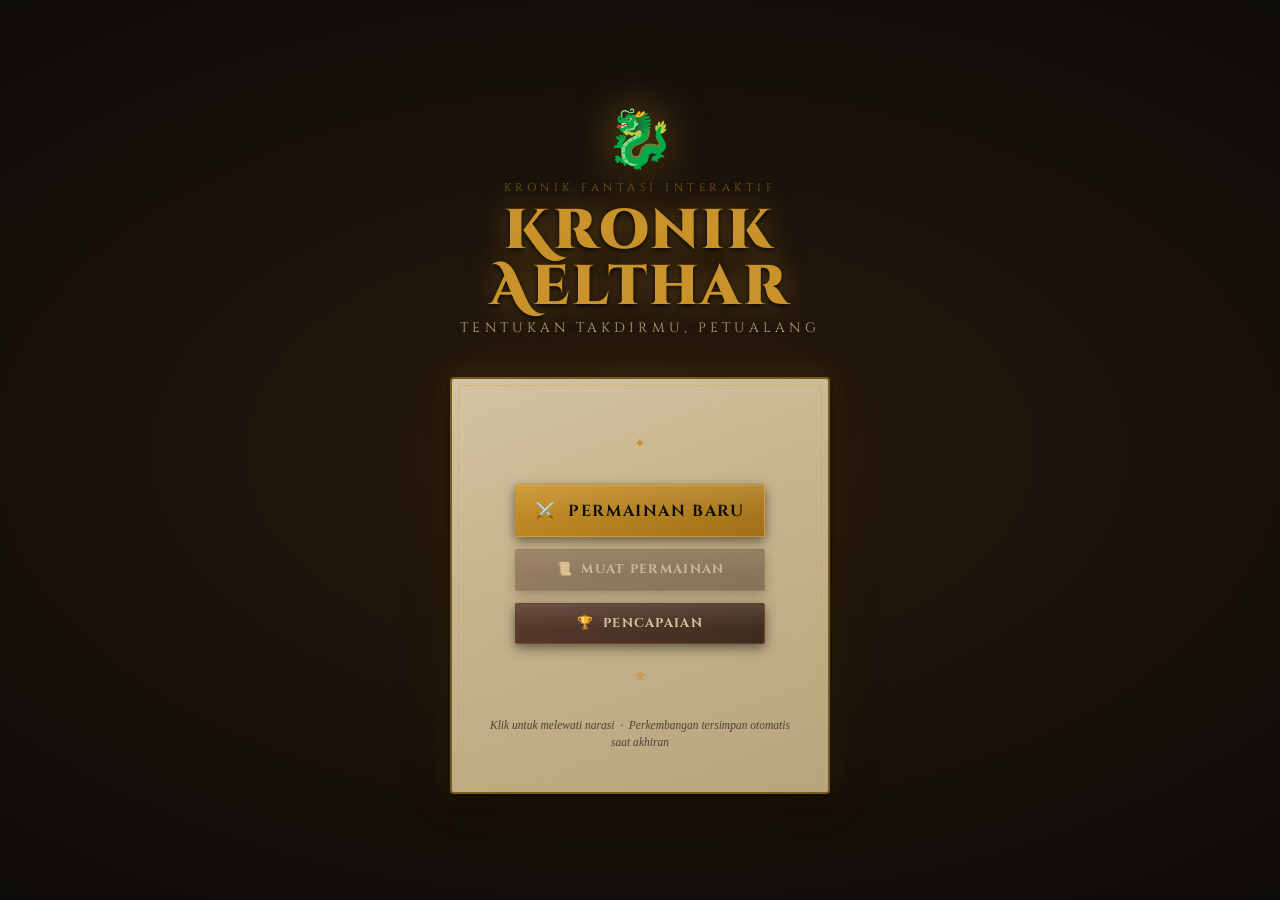
<file: index.html>
<!DOCTYPE html>
<html lang="id">
<head>
  <meta charset="UTF-8" />
  <meta name="viewport" content="width=device-width, initial-scale=1.0" />
  <title>Kronik Aelthar — Petualangan D&D</title>
  <link rel="stylesheet" href="style.css" />
  <link rel="icon" href="data:image/svg+xml,<svg xmlns='http://www.w3.org/2000/svg' viewBox='0 0 100 100'><text y='.9em' font-size='90'>⚔️</text></svg>" />
</head>
<body>

<!-- ─── LAPISAN LATAR BELAKANG ──────────────────────────────────── -->
<div class="bg-layer" aria-hidden="true"></div>

<!-- ─── OVERLAY TRANSISI ───────────────────────────────── -->
<div id="transition-overlay" aria-hidden="true"></div>

<!-- ─── KONTAINER TOAST ──────────────────────────────────── -->
<div id="toast-container" aria-live="polite"></div>

<!-- ─── OVERLAY MODAL ────────────────────────────────────── -->
<div id="modal-overlay" class="overlay" role="dialog" aria-modal="true">
  <div class="panel modal">
    <div class="modal-title" id="modal-title">Apakah kamu yakin?</div>
    <div class="modal-body" id="modal-body">Tindakan ini tidak dapat dibatalkan.</div>
    <div class="modal-actions">
      <button id="modal-cancel" class="btn btn-secondary">Batal</button>
      <button id="modal-confirm" class="btn btn-danger">Konfirmasi</button>
    </div>
  </div>
</div>

<!-- ══════════════════════════════════════════════════════════
     HALAMAN: MENU UTAMA
     ══════════════════════════════════════════════════════════ -->
<main id="page-menu" class="page" role="main">
  <div class="menu-title-block">
    <div class="ornament-dragon" aria-hidden="true">🐉</div>
    <div class="menu-eyebrow">Kronik Fantasi Interaktif</div>
    <h1 class="title-display menu-title">Kronik<br>Aelthar</h1>
    <div class="menu-subtitle">Tentukan takdirmu, petualang</div>
  </div>

  <div class="panel menu-panel">
    <div class="divider">
      <span class="divider-icon">✦</span>
    </div>

    <div class="menu-buttons">
      <button id="btn-new-game" class="btn btn-primary" style="font-size:1rem; padding: 0.9rem 2.5rem;">
        ⚔️ &nbsp;Permainan Baru
      </button>
      <button id="btn-load-game" class="btn btn-secondary">
        📜 &nbsp;Muat Permainan
      </button>
      <button id="btn-achievements-menu" class="btn btn-secondary">
        🏆 &nbsp;Pencapaian
      </button>
    </div>

    <div class="divider" style="margin-top:0.5rem;">
      <span class="divider-icon">⚜</span>
    </div>

    <p style="font-size:0.72rem; color: var(--ash); text-align:center; font-style:italic; line-height:1.5;">
      Klik untuk melewati narasi &nbsp;·&nbsp; Perkembangan tersimpan otomatis saat akhiran
    </p>
  </div>
</main>

<!-- ══════════════════════════════════════════════════════════
     HALAMAN: PEMBUATAN KARAKTER
     ══════════════════════════════════════════════════════════ -->
<main id="page-create" class="page" role="main">
  <div class="panel create-panel">

    <!-- Langkah 1: Nama -->
    <div class="create-step active" id="create-step-1">
      <div class="text-center">
        <div class="label" style="color:var(--gold-dim); margin-bottom:0.5rem;">Bab I</div>
        <h2 class="title-section" style="font-size:1.3rem; margin-bottom:0.25rem;">Siapakah Kamu?</h2>
        <p style="font-size:0.85rem; color:var(--ash); font-style:italic;">Masukkan nama yang akan dikenal oleh legenda.</p>
      </div>

      <div class="divider"><span class="divider-icon">⚜</span></div>

      <label class="label" for="player-name-input">Namamu</label>
      <input
        type="text"
        id="player-name-input"
        class="input-field"
        placeholder="mis. Elara, Thorin, Mira..."
        maxlength="32"
        autocomplete="off"
      />

      <div style="display:flex; gap:0.75rem; margin-top:0.5rem;">
        <button id="btn-create-back" class="btn btn-secondary" style="flex:1">← Kembali</button>
        <button id="btn-create-next" class="btn btn-primary" style="flex:2">Lanjutkan →</button>
      </div>
    </div>

    <!-- Langkah 2: Ras -->
    <div class="create-step" id="create-step-2">
      <div class="text-center">
        <div class="label" style="color:var(--gold-dim); margin-bottom:0.5rem;">Bab II</div>
        <h2 class="title-section" style="font-size:1.3rem; margin-bottom:0.25rem;">Pilih Rasmu</h2>
        <p style="font-size:0.85rem; color:var(--ash); font-style:italic;">Garis keturunanmu membentuk kekuatanmu.</p>
      </div>

      <div class="divider"><span class="divider-icon">⚜</span></div>

      <div class="race-grid" id="race-grid"></div>

      <div style="display:flex; gap:0.75rem; margin-top:0.5rem;">
        <button class="btn btn-secondary" onclick="renderCreateStep(1)" style="flex:1">← Kembali</button>
        <button id="btn-create-next" class="btn btn-primary" style="flex:2" onclick="advanceCreateStep()">Lanjutkan →</button>
      </div>
    </div>

    <!-- Langkah 3: Kelas -->
    <div class="create-step" id="create-step-3">
      <div class="text-center">
        <div class="label" style="color:var(--gold-dim); margin-bottom:0.5rem;">Bab III</div>
        <h2 class="title-section" style="font-size:1.3rem; margin-bottom:0.25rem;">Pilih Kelasmu</h2>
        <p style="font-size:0.85rem; color:var(--ash); font-style:italic;">Jalan apa yang telah kamu tempuh untuk menjadi seorang juara?</p>
      </div>

      <div class="divider"><span class="divider-icon">⚜</span></div>

      <div class="class-grid" id="class-grid"></div>

      <div style="display:flex; gap:0.75rem; margin-top:0.5rem;">
        <button class="btn btn-secondary" onclick="renderCreateStep(2)" style="flex:1">← Kembali</button>
        <button class="btn btn-primary" onclick="advanceCreateStep()" style="flex:2">Mulai Kisahmu →</button>
      </div>
    </div>

  </div>
</main>

<!-- ══════════════════════════════════════════════════════════
     HALAMAN: PEMILIHAN EPISODE
     ══════════════════════════════════════════════════════════ -->
<main id="page-episodes" class="page" role="main">
  <div class="panel episodes-panel">
    <div class="text-center" style="margin-bottom:1rem;">
      <div class="label" style="color:var(--gold-dim); margin-bottom:0.25rem;">Pilih Kronikmu</div>
      <h2 class="title-section" style="font-size:1.4rem;">Pilih Episode</h2>
    </div>

    <div class="divider"><span class="divider-icon">⚜</span></div>

    <div id="episode-list" style="display:flex; flex-direction:column; gap:0.75rem; margin-top:0.75rem;"></div>

    <div class="divider" style="margin-top:1rem;"><span class="divider-icon">✦</span></div>

    <div style="text-align:center;">
      <button id="btn-episodes-back" class="btn btn-secondary">← Kembali ke Karakter</button>
    </div>
  </div>
</main>

<!-- ══════════════════════════════════════════════════════════
     HALAMAN: PERMAINAN
     ══════════════════════════════════════════════════════════ -->
<main id="page-game" class="page" role="main" style="padding:0; justify-content:flex-start; flex-direction:row;">

  <!-- Header Mobile (tersembunyi di desktop) -->
  <header class="game-mobile-header" style="width:100%;">
    <span style="font-family:var(--font-display); font-size:0.8rem; color:var(--gold);">Kronik Aelthar</span>
    <div style="display:flex; gap:0.5rem;">
      <button class="btn btn-secondary" onclick="saveGame()" style="font-size:0.65rem; padding:0.4rem 0.7rem;">💾</button>
      <button class="btn btn-secondary" onclick="showPage('menu')" style="font-size:0.65rem; padding:0.4rem 0.7rem;">✕</button>
    </div>
  </header>

  <!-- Bilah Samping -->
  <aside class="game-sidebar" aria-label="Info karakter">
    <div class="sidebar-title">⚔ Aelthar ⚔</div>

    <!-- Potret karakter -->
    <div class="char-portrait">
      <span class="portrait-icon" id="sidebar-portrait-icon">🧑</span>
      <div class="char-name" id="sidebar-char-name">Petualang</div>
      <div class="char-tags" id="sidebar-char-tags">Manusia · Prajurit</div>
    </div>

    <!-- Statistik -->
    <div class="sidebar-section">
      <div class="sidebar-section-title">Kondisi</div>
      <div class="stat-bar-container">

        <div class="stat-row" id="stat-hp-row">
          <span class="stat-label">HP</span>
          <div class="stat-bar">
            <div class="stat-fill hp" id="stat-hp" style="width:100%"></div>
          </div>
          <span class="stat-value" id="stat-hp-val">100/100</span>
        </div>

        <div class="stat-row">
          <span class="stat-label" style="font-size:0.55rem;">JIWA</span>
          <div class="stat-bar">
            <div class="stat-fill morality" id="stat-morality" style="width:50%"></div>
          </div>
          <span class="stat-value" id="stat-morality-val">50</span>
        </div>

      </div>
    </div>

    <!-- Pencapaian di bilah samping -->
    <div class="sidebar-section">
      <div class="sidebar-section-title">Akhiran Ditemukan</div>
      <div id="sidebar-achievements">
        <div class="achievement-chip" style="font-style:italic;opacity:0.5;">Belum ada...</div>
      </div>
    </div>

    <!-- Aksi -->
    <div class="sidebar-actions">
      <button id="btn-save" class="btn btn-secondary">💾 Simpan</button>
      <button id="btn-achievements-game" class="btn btn-secondary">🏆 Akhiran</button>
      <button id="btn-exit-game" class="btn btn-danger">✕ Keluar</button>
    </div>
  </aside>

  <!-- Area Permainan Utama -->
  <section class="game-main" id="game-main">

    <!-- Header adegan -->
    <header class="scene-header">
      <div class="scene-location" id="scene-location">Kerajaan Aelthar</div>
      <h2 class="scene-title" id="scene-title">Memuat...</h2>
    </header>

    <!-- Panel Narasi -->
    <article
      class="panel narration-panel"
      id="narration-panel"
      title="Klik untuk melewati pengetikan"
      style="cursor:pointer;"
      aria-live="polite"
    >
      <div class="narration-speaker" id="narration-speaker">Narator</div>
      <div class="narration-text" id="narration-text"></div>
    </article>

    <!-- Pilihan -->
    <section class="choices-section" id="choices-section">
      <div class="choices-label">Apa yang kamu lakukan?</div>
      <div class="choices-list" id="choices-list" role="list"></div>
    </section>

  </section>
</main>

<!-- ══════════════════════════════════════════════════════════
     HALAMAN: AKHIRAN
     ══════════════════════════════════════════════════════════ -->
<main id="page-ending" class="page" role="main">
  <div class="panel ending-panel">
    <span class="ending-icon" id="ending-icon">📖</span>

    <div class="ending-badge">Akhiran Tercapai</div>
    <h2 class="ending-title" id="ending-title">Tamat</h2>
    <div class="ending-name" id="ending-name">Akhiran: Tidak Diketahui</div>
    <div class="ending-rarity common" id="ending-rarity">biasa</div>

    <div class="divider"><span class="divider-icon">⚜</span></div>

    <div class="ending-narration" id="ending-narration"></div>

    <div class="divider"><span class="divider-icon">✦</span></div>

    <div class="ending-actions">
      <button id="btn-play-again" class="btn btn-primary">↺ Main Lagi</button>
      <button id="btn-achievements-ending" class="btn btn-secondary">🏆 Akhiran</button>
      <button id="btn-main-menu-ending" class="btn btn-secondary">⚔ Menu Utama</button>
    </div>
  </div>
</main>

<!-- ══════════════════════════════════════════════════════════
     HALAMAN: PENCAPAIAN
     ══════════════════════════════════════════════════════════ -->
<main id="page-achievements" class="page" role="main">
  <div class="panel achievements-panel">
    <div class="text-center" style="margin-bottom:1rem;">
      <div class="label" style="color:var(--gold-dim); margin-bottom:0.25rem;">Perbuatan Legenda</div>
      <h2 class="title-section" style="font-size:1.4rem;">Akhiran yang Ditemukan</h2>
      <p style="font-size:0.8rem; color:var(--ash); font-style:italic; margin-top:0.25rem;">
        Setiap kisah memiliki banyak akhiran. Temukan semuanya.
      </p>
    </div>

    <div class="divider"><span class="divider-icon">⚜</span></div>

    <div class="achievement-grid" id="achievement-grid"></div>

    <div class="divider" style="margin-top:1rem;"><span class="divider-icon">✦</span></div>

    <div style="text-align:center;">
      <button id="btn-achievements-back" class="btn btn-secondary">← Kembali</button>
    </div>
  </div>
</main>

<!-- Skrip -->
<script src="story.js"></script>
<script src="script.js"></script>

</body>
</html>
</file>
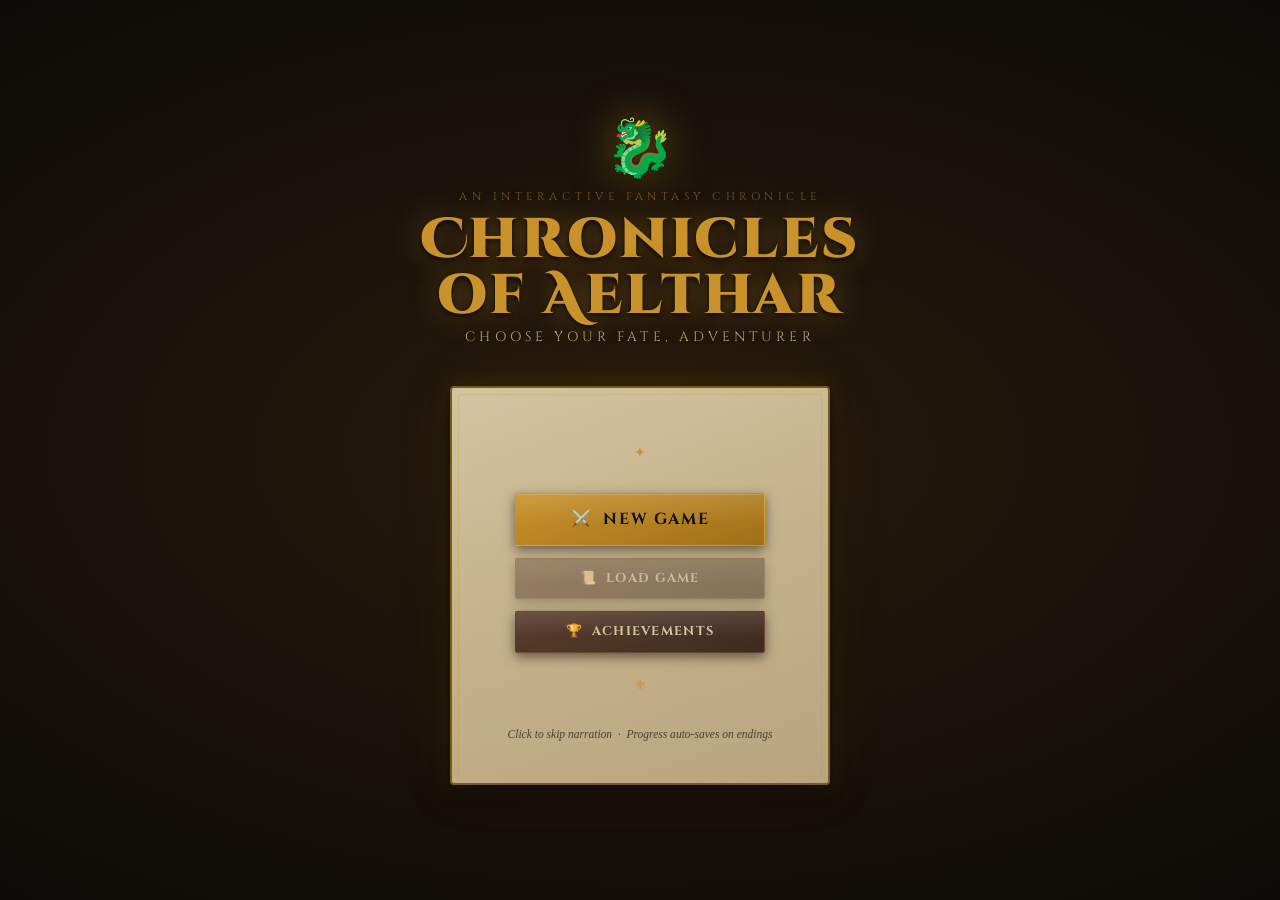
<file: chronicles-of-aelthar.html>
<!DOCTYPE html>
<html lang="en">
<head>
  <meta charset="UTF-8" />
  <meta name="viewport" content="width=device-width, initial-scale=1.0" />
  <title>Chronicles of Aelthar — A D&D Adventure</title>
  <style>
/* ============================================================
   CHRONICLES OF AELTHAR — Dark Fantasy RPG
   CSS Custom Properties & Global Styles
   ============================================================ */

@import url('https://fonts.googleapis.com/css2?family=Cinzel+Decorative:wght@400;700;900&family=Cinzel:wght@400;600;700&family=IM+Fell+English:ital@0;1&display=swap');

/* ─── DESIGN TOKENS ─────────────────────────────────────── */
:root {
  /* Core Palette */
  --ink:        #0d0b08;
  --parchment:  #e8dcc8;
  --parchment2: #d4c4a0;
  --parchment3: #b8a47c;
  --leather:    #3d2b1f;
  --leather2:   #5c3d2e;
  --gold:       #c9922a;
  --gold-light: #e8b84b;
  --gold-dim:   #7a5a1a;
  --blood:      #8b1a1a;
  --blood-dim:  #5c1010;
  --ash:        #4a4035;
  --fog:        #2a2418;
  --ember:      #d4541a;
  --mist:       rgba(232,220,200,0.07);

  /* Shadows */
  --shadow-heavy: 0 8px 32px rgba(0,0,0,0.8), 0 2px 8px rgba(0,0,0,0.6);
  --shadow-glow:  0 0 20px rgba(201,146,42,0.3), 0 0 60px rgba(201,146,42,0.1);
  --shadow-inner: inset 0 2px 8px rgba(0,0,0,0.5);

  /* Typography */
  --font-display: 'Cinzel Decorative', serif;
  --font-title:   'Cinzel', serif;
  --font-body:    'IM Fell English', serif;

  /* Transitions */
  --trans-fast:   0.18s ease;
  --trans-med:    0.35s ease;
  --trans-slow:   0.7s ease;
}

/* ─── RESET & BASE ──────────────────────────────────────── */
*, *::before, *::after {
  box-sizing: border-box;
  margin: 0;
  padding: 0;
}

html {
  font-size: 16px;
  scroll-behavior: smooth;
}

body {
  background-color: var(--ink);
  color: var(--parchment);
  font-family: var(--font-body);
  min-height: 100vh;
  overflow-x: hidden;
  cursor: default;
}

/* ─── SCROLLBAR ─────────────────────────────────────────── */
::-webkit-scrollbar { width: 8px; }
::-webkit-scrollbar-track { background: var(--leather); }
::-webkit-scrollbar-thumb { background: var(--gold-dim); border-radius: 4px; }
::-webkit-scrollbar-thumb:hover { background: var(--gold); }

/* ─── BACKGROUND TEXTURE ────────────────────────────────── */
.bg-layer {
  position: fixed;
  inset: 0;
  z-index: 0;
  pointer-events: none;
}

.bg-layer::before {
  content: '';
  position: absolute;
  inset: 0;
  background:
    radial-gradient(ellipse 80% 60% at 50% 0%, rgba(201,146,42,0.06) 0%, transparent 70%),
    radial-gradient(ellipse 60% 40% at 50% 100%, rgba(139,26,26,0.08) 0%, transparent 70%);
}

.bg-layer::after {
  content: '';
  position: absolute;
  inset: 0;
  background-image:
    url("data:image/svg+xml,%3Csvg xmlns='http://www.w3.org/2000/svg' width='400' height='400'%3E%3Cfilter id='n'%3E%3CfeTurbulence type='fractalNoise' baseFrequency='0.9' numOctaves='4' stitchTiles='stitch'/%3E%3CfeColorMatrix type='saturate' values='0'/%3E%3C/filter%3E%3Crect width='400' height='400' filter='url(%23n)' opacity='0.04'/%3E%3C/svg%3E");
  opacity: 0.5;
}

/* ─── PAGES (screen management) ────────────────────────── */
.page {
  position: relative;
  z-index: 1;
  min-height: 100vh;
  display: none;
  flex-direction: column;
  align-items: center;
  justify-content: center;
  padding: 2rem 1rem;
  animation: pageIn 0.6s ease forwards;
}

.page.active {
  display: flex;
}

@keyframes pageIn {
  from { opacity: 0; transform: translateY(12px); }
  to   { opacity: 1; transform: translateY(0); }
}

/* ─── PARCHMENT PANELS ──────────────────────────────────── */
.panel {
  background:
    linear-gradient(160deg, #d4c4a0 0%, #c8b48c 40%, #b8a47c 100%);
  border: 2px solid var(--gold-dim);
  border-radius: 4px;
  box-shadow: var(--shadow-heavy), var(--shadow-glow);
  position: relative;
  overflow: hidden;
}

.panel::before {
  content: '';
  position: absolute;
  inset: 0;
  background:
    url("data:image/svg+xml,%3Csvg xmlns='http://www.w3.org/2000/svg' width='200' height='200'%3E%3Cfilter id='t'%3E%3CfeTurbulence type='fractalNoise' baseFrequency='0.65' numOctaves='3' stitchTiles='stitch'/%3E%3CfeColorMatrix type='saturate' values='0.3'/%3E%3C/filter%3E%3Crect width='200' height='200' filter='url(%23t)' opacity='0.08'/%3E%3C/svg%3E");
  pointer-events: none;
  z-index: 0;
}

.panel > * { position: relative; z-index: 1; }

/* Corner ornaments */
.panel::after {
  content: '';
  position: absolute;
  inset: 6px;
  border: 1px solid rgba(201,146,42,0.25);
  border-radius: 2px;
  pointer-events: none;
}

/* ─── DECORATIVE DIVIDERS ───────────────────────────────── */
.divider {
  display: flex;
  align-items: center;
  gap: 0.75rem;
  color: var(--gold-dim);
  margin: 1rem 0;
}

.divider::before,
.divider::after {
  content: '';
  flex: 1;
  height: 1px;
  background: linear-gradient(90deg, transparent, var(--gold-dim), transparent);
}

.divider-icon {
  font-size: 0.85rem;
  color: var(--gold);
}

/* ─── TYPOGRAPHY ────────────────────────────────────────── */
.title-display {
  font-family: var(--font-display);
  font-weight: 900;
  letter-spacing: 0.05em;
  text-shadow:
    0 2px 4px rgba(0,0,0,0.8),
    0 0 30px rgba(201,146,42,0.4);
  line-height: 1.1;
}

.title-section {
  font-family: var(--font-title);
  font-weight: 700;
  letter-spacing: 0.08em;
  text-transform: uppercase;
  color: var(--leather);
}

.title-scene {
  font-family: var(--font-title);
  font-weight: 600;
  letter-spacing: 0.06em;
  color: var(--leather);
  font-size: 1.1rem;
  text-align: center;
  border-bottom: 1px solid rgba(61,43,31,0.3);
  padding-bottom: 0.5rem;
  margin-bottom: 0.75rem;
}

.label {
  font-family: var(--font-title);
  font-size: 0.75rem;
  font-weight: 700;
  letter-spacing: 0.15em;
  text-transform: uppercase;
  color: var(--gold-dim);
}

/* ─── BUTTONS ───────────────────────────────────────────── */
.btn {
  font-family: var(--font-title);
  font-weight: 700;
  letter-spacing: 0.1em;
  text-transform: uppercase;
  border: none;
  cursor: pointer;
  position: relative;
  overflow: hidden;
  transition: all var(--trans-fast);
  display: inline-flex;
  align-items: center;
  justify-content: center;
  gap: 0.5rem;
  white-space: nowrap;
}

.btn::after {
  content: '';
  position: absolute;
  inset: 0;
  background: linear-gradient(180deg, rgba(255,255,255,0.1) 0%, transparent 60%);
  pointer-events: none;
}

/* Primary (gold) button */
.btn-primary {
  background: linear-gradient(160deg, #c9922a 0%, #a07018 100%);
  color: var(--ink);
  box-shadow: 0 4px 12px rgba(0,0,0,0.5), 0 1px 0 rgba(255,255,255,0.15) inset;
  padding: 0.8rem 2.5rem;
  font-size: 0.9rem;
  border-radius: 2px;
  border: 1px solid rgba(255,200,80,0.3);
}

.btn-primary:hover {
  background: linear-gradient(160deg, #e8b84b 0%, #c9922a 100%);
  box-shadow: 0 6px 20px rgba(0,0,0,0.6), var(--shadow-glow);
  transform: translateY(-1px);
}

.btn-primary:active {
  transform: translateY(0);
  box-shadow: 0 2px 8px rgba(0,0,0,0.5);
}

/* Secondary (leather) button */
.btn-secondary {
  background: linear-gradient(160deg, #5c3d2e 0%, #3d2b1f 100%);
  color: var(--parchment2);
  box-shadow: 0 4px 12px rgba(0,0,0,0.5);
  padding: 0.7rem 1.8rem;
  font-size: 0.8rem;
  border-radius: 2px;
  border: 1px solid rgba(201,146,42,0.2);
}

.btn-secondary:hover {
  background: linear-gradient(160deg, #7a5a3e 0%, #5c3d2e 100%);
  border-color: rgba(201,146,42,0.4);
  transform: translateY(-1px);
}

/* Danger button */
.btn-danger {
  background: linear-gradient(160deg, #8b1a1a 0%, #5c1010 100%);
  color: var(--parchment2);
  padding: 0.7rem 1.8rem;
  font-size: 0.8rem;
  border-radius: 2px;
  border: 1px solid rgba(139,26,26,0.5);
  box-shadow: 0 4px 12px rgba(0,0,0,0.5);
}

.btn-danger:hover {
  background: linear-gradient(160deg, #aa2020 0%, #8b1a1a 100%);
  transform: translateY(-1px);
}

.btn:disabled {
  opacity: 0.45;
  cursor: not-allowed;
  transform: none;
}

/* ─── CHOICE BUTTONS ────────────────────────────────────── */
.choice-btn {
  width: 100%;
  background: linear-gradient(160deg, rgba(92,61,46,0.9) 0%, rgba(61,43,31,0.95) 100%);
  border: 1px solid rgba(201,146,42,0.25);
  border-left: 3px solid var(--gold-dim);
  color: var(--parchment);
  font-family: var(--font-body);
  font-size: 1rem;
  font-style: italic;
  text-align: left;
  padding: 0.9rem 1.25rem;
  cursor: pointer;
  border-radius: 2px;
  transition: all var(--trans-fast);
  box-shadow: 0 2px 8px rgba(0,0,0,0.4);
  line-height: 1.4;
  position: relative;
  overflow: hidden;
}

.choice-btn::before {
  content: '◆';
  position: absolute;
  left: -20px;
  top: 50%;
  transform: translateY(-50%);
  color: var(--gold);
  font-size: 0.6rem;
  font-style: normal;
  transition: left var(--trans-fast);
}

.choice-btn:hover {
  background: linear-gradient(160deg, rgba(122,90,62,0.95) 0%, rgba(92,61,46,0.98) 100%);
  border-left-color: var(--gold);
  border-color: rgba(201,146,42,0.5);
  box-shadow: 0 4px 16px rgba(0,0,0,0.5), 0 0 12px rgba(201,146,42,0.15);
  transform: translateX(4px);
  color: var(--gold-light);
}

.choice-btn:hover::before {
  left: 8px;
}

.choice-btn:active {
  transform: translateX(2px);
}

.choice-btn:disabled {
  opacity: 0.3;
  cursor: not-allowed;
  transform: none;
}

/* ─── STAT BARS ─────────────────────────────────────────── */
.stat-bar-container {
  display: flex;
  flex-direction: column;
  gap: 0.35rem;
}

.stat-row {
  display: flex;
  align-items: center;
  gap: 0.5rem;
}

.stat-label {
  font-family: var(--font-title);
  font-size: 0.65rem;
  font-weight: 700;
  letter-spacing: 0.1em;
  text-transform: uppercase;
  color: var(--gold-dim);
  width: 2.5rem;
  flex-shrink: 0;
}

.stat-bar {
  flex: 1;
  height: 6px;
  background: rgba(0,0,0,0.4);
  border-radius: 3px;
  overflow: hidden;
  border: 1px solid rgba(0,0,0,0.3);
}

.stat-fill {
  height: 100%;
  border-radius: 3px;
  transition: width 0.5s ease;
}

.stat-fill.hp   { background: linear-gradient(90deg, var(--blood), #cc3333); }
.stat-fill.morality { background: linear-gradient(90deg, var(--gold-dim), var(--gold)); }

.stat-value {
  font-family: var(--font-title);
  font-size: 0.65rem;
  font-weight: 700;
  color: var(--parchment3);
  width: 2rem;
  text-align: right;
  flex-shrink: 0;
}

/* ─── MAIN MENU ─────────────────────────────────────────── */
#page-menu {
  background:
    radial-gradient(ellipse 100% 80% at 50% 50%, rgba(42,28,14,0.95) 0%, var(--ink) 80%);
}

.menu-title-block {
  text-align: center;
  margin-bottom: 2.5rem;
}

.menu-eyebrow {
  font-family: var(--font-title);
  font-size: 0.7rem;
  letter-spacing: 0.4em;
  text-transform: uppercase;
  color: var(--gold-dim);
  margin-bottom: 0.5rem;
}

.menu-title {
  font-size: clamp(2rem, 6vw, 3.5rem);
  color: var(--gold);
  line-height: 1;
  margin-bottom: 0.25rem;
}

.menu-subtitle {
  font-family: var(--font-title);
  font-size: 0.85rem;
  letter-spacing: 0.3em;
  text-transform: uppercase;
  color: var(--parchment3);
}

.menu-panel {
  width: min(380px, 95vw);
  padding: 2.5rem 2rem;
  display: flex;
  flex-direction: column;
  gap: 1rem;
  align-items: center;
}

.menu-buttons {
  display: flex;
  flex-direction: column;
  gap: 0.75rem;
  width: 100%;
  align-items: center;
}

.menu-buttons .btn {
  width: 80%;
}

/* ─── DRAGON ORNAMENT ───────────────────────────────────── */
.ornament-dragon {
  font-size: 3.5rem;
  filter: drop-shadow(0 0 20px rgba(201,146,42,0.6)) drop-shadow(0 4px 8px rgba(0,0,0,0.8));
  margin-bottom: 0.5rem;
  animation: float 4s ease-in-out infinite;
}

@keyframes float {
  0%, 100% { transform: translateY(0); }
  50% { transform: translateY(-6px); }
}

/* ─── CHARACTER CREATION ────────────────────────────────── */
#page-create {
  align-items: center;
}

.create-panel {
  width: min(520px, 95vw);
  padding: 2rem 2rem;
}

.create-step {
  display: none;
  flex-direction: column;
  gap: 1rem;
}

.create-step.active {
  display: flex;
  animation: pageIn 0.4s ease;
}

.input-field {
  background: rgba(0,0,0,0.3);
  border: 1px solid rgba(201,146,42,0.3);
  border-bottom: 2px solid var(--gold-dim);
  border-radius: 2px;
  color: var(--leather);
  font-family: var(--font-body);
  font-size: 1.1rem;
  font-style: italic;
  padding: 0.75rem 1rem;
  width: 100%;
  outline: none;
  transition: border-color var(--trans-fast), background var(--trans-fast);
}

.input-field::placeholder {
  color: var(--ash);
  opacity: 0.7;
}

.input-field:focus {
  border-color: var(--gold);
  background: rgba(0,0,0,0.2);
  box-shadow: 0 0 0 2px rgba(201,146,42,0.15);
}

/* Race/Class Selector */
.race-grid, .class-grid {
  display: grid;
  grid-template-columns: 1fr 1fr;
  gap: 0.6rem;
}

.option-card {
  background: rgba(61,43,31,0.7);
  border: 1px solid rgba(201,146,42,0.2);
  border-radius: 3px;
  padding: 0.75rem;
  cursor: pointer;
  transition: all var(--trans-fast);
  text-align: center;
}

.option-card:hover {
  border-color: var(--gold-dim);
  background: rgba(92,61,46,0.8);
}

.option-card.selected {
  border-color: var(--gold);
  background: rgba(92,61,46,0.9);
  box-shadow: 0 0 0 1px var(--gold-dim), 0 0 12px rgba(201,146,42,0.2);
}

.option-icon { font-size: 1.5rem; margin-bottom: 0.25rem; }
.option-name {
  font-family: var(--font-title);
  font-size: 0.8rem;
  font-weight: 700;
  letter-spacing: 0.05em;
  color: var(--parchment);
  display: block;
  margin-bottom: 0.1rem;
}
.option-desc {
  font-size: 0.72rem;
  color: var(--parchment3);
  line-height: 1.3;
}

/* ─── EPISODE SELECT ────────────────────────────────────── */
#page-episodes { align-items: center; }

.episodes-panel {
  width: min(560px, 95vw);
  padding: 2rem;
}

.episode-card {
  background: rgba(61,43,31,0.6);
  border: 1px solid rgba(201,146,42,0.25);
  border-radius: 3px;
  padding: 1.25rem;
  cursor: pointer;
  transition: all var(--trans-fast);
  display: flex;
  gap: 1rem;
  align-items: flex-start;
}

.episode-card:hover {
  border-color: var(--gold);
  background: rgba(92,61,46,0.7);
  box-shadow: 0 4px 16px rgba(0,0,0,0.4);
  transform: translateY(-2px);
}

.episode-card.locked {
  opacity: 0.4;
  cursor: not-allowed;
}

.episode-card.locked:hover {
  transform: none;
  border-color: rgba(201,146,42,0.25);
}

.episode-thumb {
  font-size: 2.5rem;
  flex-shrink: 0;
  filter: drop-shadow(0 2px 4px rgba(0,0,0,0.5));
}

.episode-info { flex: 1; }
.episode-subtitle {
  font-family: var(--font-title);
  font-size: 0.65rem;
  letter-spacing: 0.2em;
  text-transform: uppercase;
  color: var(--gold-dim);
  margin-bottom: 0.1rem;
}
.episode-title {
  font-family: var(--font-title);
  font-weight: 700;
  font-size: 1.1rem;
  color: var(--parchment);
  margin-bottom: 0.35rem;
}
.episode-desc {
  font-size: 0.85rem;
  color: var(--parchment3);
  line-height: 1.5;
  font-style: italic;
}

/* ─── GAMEPLAY PAGE ─────────────────────────────────────── */
#page-game {
  justify-content: flex-start;
  padding: 0;
  min-height: 100vh;
  display: none;
  flex-direction: row;
}

#page-game.active {
  display: flex;
}

/* Sidebar */
.game-sidebar {
  width: 220px;
  flex-shrink: 0;
  background: linear-gradient(180deg, rgba(13,11,8,0.98) 0%, rgba(20,15,10,0.95) 100%);
  border-right: 1px solid rgba(201,146,42,0.15);
  display: flex;
  flex-direction: column;
  padding: 1.25rem 1rem;
  gap: 1.25rem;
  position: sticky;
  top: 0;
  height: 100vh;
  overflow-y: auto;
}

.sidebar-title {
  font-family: var(--font-display);
  font-size: 0.75rem;
  font-weight: 700;
  color: var(--gold);
  text-align: center;
  letter-spacing: 0.08em;
  text-shadow: 0 0 10px rgba(201,146,42,0.4);
}

.char-portrait {
  text-align: center;
}

.portrait-icon {
  font-size: 3rem;
  display: block;
  filter: drop-shadow(0 2px 6px rgba(0,0,0,0.8));
}

.char-name {
  font-family: var(--font-title);
  font-weight: 700;
  font-size: 0.9rem;
  color: var(--parchment);
  margin-top: 0.35rem;
  margin-bottom: 0.1rem;
}

.char-tags {
  font-size: 0.7rem;
  color: var(--gold-dim);
  font-family: var(--font-title);
}

.sidebar-section {
  border-top: 1px solid rgba(201,146,42,0.1);
  padding-top: 1rem;
}

.sidebar-section-title {
  font-family: var(--font-title);
  font-size: 0.6rem;
  font-weight: 700;
  letter-spacing: 0.2em;
  text-transform: uppercase;
  color: var(--gold-dim);
  margin-bottom: 0.5rem;
}

/* Achievement chips in sidebar */
.achievement-chip {
  background: rgba(61,43,31,0.6);
  border: 1px solid rgba(201,146,42,0.2);
  border-radius: 2px;
  padding: 0.3rem 0.5rem;
  font-size: 0.72rem;
  color: var(--parchment3);
  margin-bottom: 0.3rem;
  display: flex;
  align-items: center;
  gap: 0.4rem;
}

.achievement-chip.new {
  border-color: var(--gold);
  color: var(--gold-light);
  animation: chipPulse 2s ease infinite;
}

@keyframes chipPulse {
  0%, 100% { box-shadow: 0 0 4px rgba(201,146,42,0.2); }
  50% { box-shadow: 0 0 12px rgba(201,146,42,0.5); }
}

.sidebar-actions {
  display: flex;
  flex-direction: column;
  gap: 0.4rem;
  margin-top: auto;
}

.sidebar-actions .btn {
  font-size: 0.7rem;
  padding: 0.5rem 0.75rem;
  width: 100%;
}

/* Main game area */
.game-main {
  flex: 1;
  display: flex;
  flex-direction: column;
  padding: 2rem 1.5rem;
  max-width: 720px;
  margin: 0 auto;
  width: 100%;
}

/* Scene header */
.scene-header {
  margin-bottom: 1.5rem;
  text-align: center;
}

.scene-location {
  font-family: var(--font-title);
  font-size: 0.65rem;
  letter-spacing: 0.3em;
  text-transform: uppercase;
  color: var(--gold-dim);
  margin-bottom: 0.25rem;
}

.scene-title {
  font-family: var(--font-title);
  font-weight: 700;
  font-size: 1.3rem;
  color: var(--gold-light);
  text-shadow: 0 2px 8px rgba(0,0,0,0.6);
}

/* Narration panel */
.narration-panel {
  padding: 1.75rem 2rem;
  margin-bottom: 1.5rem;
  line-height: 1.8;
}

.narration-speaker {
  font-family: var(--font-title);
  font-size: 0.7rem;
  font-weight: 700;
  letter-spacing: 0.2em;
  text-transform: uppercase;
  color: var(--gold-dim);
  margin-bottom: 0.5rem;
}

.narration-text {
  font-size: 1.05rem;
  color: var(--leather);
  line-height: 1.85;
}

.narration-text p { margin-bottom: 0.9rem; }
.narration-text p:last-child { margin-bottom: 0; }

/* Typing cursor */
.typing-cursor {
  display: inline-block;
  width: 2px;
  height: 1em;
  background: var(--leather);
  vertical-align: text-bottom;
  animation: blink 0.8s step-end infinite;
}

@keyframes blink {
  0%, 100% { opacity: 1; }
  50% { opacity: 0; }
}

/* Choices */
.choices-section {
  margin-bottom: 1.5rem;
}

.choices-label {
  font-family: var(--font-title);
  font-size: 0.65rem;
  font-weight: 700;
  letter-spacing: 0.25em;
  text-transform: uppercase;
  color: var(--gold-dim);
  margin-bottom: 0.75rem;
  display: flex;
  align-items: center;
  gap: 0.5rem;
}

.choices-label::after {
  content: '';
  flex: 1;
  height: 1px;
  background: linear-gradient(90deg, rgba(201,146,42,0.3), transparent);
}

.choices-list {
  display: flex;
  flex-direction: column;
  gap: 0.5rem;
}

/* ─── ENDING PAGE ───────────────────────────────────────── */
.ending-panel {
  width: min(560px, 95vw);
  padding: 2.5rem 2rem;
  text-align: center;
}

.ending-icon {
  font-size: 4rem;
  display: block;
  margin-bottom: 0.5rem;
  filter: drop-shadow(0 0 20px rgba(201,146,42,0.6));
  animation: float 3s ease-in-out infinite;
}

.ending-badge {
  display: inline-block;
  background: rgba(201,146,42,0.15);
  border: 1px solid var(--gold-dim);
  border-radius: 20px;
  padding: 0.25rem 1rem;
  font-family: var(--font-title);
  font-size: 0.65rem;
  letter-spacing: 0.2em;
  text-transform: uppercase;
  color: var(--gold);
  margin-bottom: 0.75rem;
}

.ending-title {
  font-family: var(--font-title);
  font-weight: 700;
  font-size: 1.6rem;
  color: var(--leather);
  margin-bottom: 0.5rem;
}

.ending-name {
  font-family: var(--font-title);
  font-size: 0.9rem;
  color: var(--gold);
  letter-spacing: 0.1em;
  margin-bottom: 1.25rem;
}

.ending-narration {
  font-size: 0.95rem;
  color: var(--leather);
  line-height: 1.8;
  font-style: italic;
  text-align: left;
  margin-bottom: 1.5rem;
}

.ending-narration p { margin-bottom: 0.75rem; }

.ending-rarity {
  font-family: var(--font-title);
  font-size: 0.7rem;
  letter-spacing: 0.1em;
  text-transform: uppercase;
  padding: 0.2rem 0.75rem;
  border-radius: 10px;
  display: inline-block;
  margin-bottom: 1.25rem;
}

.ending-rarity.common   { background: rgba(100,100,100,0.2); color: #aaa; border: 1px solid #555; }
.ending-rarity.uncommon { background: rgba(80,180,80,0.15); color: #6da06d; border: 1px solid #4a7a4a; }
.ending-rarity.rare     { background: rgba(80,120,200,0.15); color: #7090cc; border: 1px solid #4a60a0; }
.ending-rarity.secret   { background: rgba(150,50,200,0.15); color: #a060cc; border: 1px solid #703090; }

.ending-actions {
  display: flex;
  gap: 0.75rem;
  justify-content: center;
  flex-wrap: wrap;
}

/* ─── ACHIEVEMENTS PAGE ─────────────────────────────────── */
#page-achievements { align-items: center; }

.achievements-panel {
  width: min(560px, 95vw);
  padding: 2rem;
}

.achievement-grid {
  display: grid;
  grid-template-columns: 1fr 1fr;
  gap: 0.75rem;
  margin-top: 1rem;
}

.achievement-full {
  background: rgba(61,43,31,0.7);
  border: 1px solid rgba(201,146,42,0.2);
  border-radius: 3px;
  padding: 1rem;
  text-align: center;
  transition: all var(--trans-fast);
}

.achievement-full.unlocked {
  border-color: var(--gold-dim);
  background: rgba(92,61,46,0.7);
}

.achievement-full.unlocked:hover {
  border-color: var(--gold);
  transform: translateY(-2px);
  box-shadow: 0 4px 16px rgba(0,0,0,0.4);
}

.achievement-full-icon {
  font-size: 2rem;
  display: block;
  margin-bottom: 0.35rem;
  opacity: 0.3;
  filter: grayscale(1);
}

.achievement-full.unlocked .achievement-full-icon {
  opacity: 1;
  filter: none;
  filter: drop-shadow(0 0 8px rgba(201,146,42,0.4));
}

.achievement-full-name {
  font-family: var(--font-title);
  font-size: 0.8rem;
  font-weight: 700;
  color: var(--parchment3);
  margin-bottom: 0.2rem;
}

.achievement-full.unlocked .achievement-full-name {
  color: var(--gold-light);
}

.achievement-full-ending {
  font-size: 0.7rem;
  color: var(--ash);
  font-style: italic;
}

.achievement-full.unlocked .achievement-full-ending {
  color: var(--parchment3);
}

/* ─── TOAST NOTIFICATIONS ───────────────────────────────── */
#toast-container {
  position: fixed;
  top: 1.5rem;
  right: 1.5rem;
  z-index: 9999;
  display: flex;
  flex-direction: column;
  gap: 0.5rem;
  pointer-events: none;
}

.toast {
  background: linear-gradient(135deg, rgba(61,43,31,0.97) 0%, rgba(42,28,14,0.97) 100%);
  border: 1px solid var(--gold-dim);
  border-radius: 3px;
  padding: 0.75rem 1.25rem;
  color: var(--gold-light);
  font-family: var(--font-title);
  font-size: 0.8rem;
  letter-spacing: 0.05em;
  box-shadow: 0 4px 20px rgba(0,0,0,0.7), var(--shadow-glow);
  animation: toastIn 0.4s ease forwards;
  max-width: 280px;
  display: flex;
  align-items: center;
  gap: 0.5rem;
}

.toast.out {
  animation: toastOut 0.4s ease forwards;
}

@keyframes toastIn {
  from { opacity: 0; transform: translateX(20px); }
  to   { opacity: 1; transform: translateX(0); }
}

@keyframes toastOut {
  from { opacity: 1; transform: translateX(0); }
  to   { opacity: 0; transform: translateX(20px); }
}

/* ─── MODAL / OVERLAY ───────────────────────────────────── */
.overlay {
  position: fixed;
  inset: 0;
  background: rgba(0,0,0,0.85);
  z-index: 100;
  display: none;
  align-items: center;
  justify-content: center;
  backdrop-filter: blur(3px);
}

.overlay.active { display: flex; animation: pageIn 0.3s ease; }

.modal {
  width: min(400px, 90vw);
  padding: 2rem;
  text-align: center;
}

.modal-title {
  font-family: var(--font-title);
  font-size: 1.2rem;
  font-weight: 700;
  color: var(--leather);
  margin-bottom: 0.75rem;
}

.modal-body {
  font-size: 0.9rem;
  color: var(--ash);
  line-height: 1.6;
  margin-bottom: 1.5rem;
  font-style: italic;
}

.modal-actions {
  display: flex;
  gap: 0.75rem;
  justify-content: center;
}

/* ─── TRANSITION OVERLAY ────────────────────────────────── */
#transition-overlay {
  position: fixed;
  inset: 0;
  background: var(--ink);
  z-index: 500;
  opacity: 0;
  pointer-events: none;
  transition: opacity var(--trans-slow);
}

#transition-overlay.fade-in {
  opacity: 1;
  pointer-events: all;
}

/* ─── RESPONSIVE ────────────────────────────────────────── */
@media (max-width: 640px) {
  .game-sidebar {
    display: none;
  }

  .game-mobile-header {
    display: flex !important;
    background: rgba(13,11,8,0.97);
    border-bottom: 1px solid rgba(201,146,42,0.15);
    padding: 0.75rem 1rem;
    align-items: center;
    justify-content: space-between;
    position: sticky;
    top: 0;
    z-index: 10;
  }

  .game-main {
    padding: 1rem;
  }

  .narration-panel {
    padding: 1.25rem;
  }

  .race-grid, .class-grid,
  .achievement-grid {
    grid-template-columns: 1fr 1fr;
  }
}

.game-mobile-header {
  display: none;
}

/* ─── MISC UTILITIES ────────────────────────────────────── */
.text-gold   { color: var(--gold); }
.text-center { text-align: center; }
.mt-auto     { margin-top: auto; }
.flex-col    { display: flex; flex-direction: column; }
.gap-sm      { gap: 0.5rem; }
.gap-md      { gap: 1rem; }
.hidden      { display: none !important; }

/* ─── STAT EFFECT FLASH ─────────────────────────────────── */
.stat-flash {
  animation: statFlash 0.6s ease;
}

@keyframes statFlash {
  0%   { opacity: 1; }
  30%  { opacity: 0.3; }
  100% { opacity: 1; }
}

/* ─── SCENE BACKGROUND TINTS ────────────────────────────── */
.bg-swamp   { --scene-tint: rgba(20,35,20,0.1); }
.bg-village { --scene-tint: rgba(35,25,15,0.1); }
.bg-chapel  { --scene-tint: rgba(25,15,25,0.1); }
.bg-vault   { --scene-tint: rgba(10,15,30,0.12); }

.game-main[data-bg]::before {
  content: '';
  position: fixed;
  inset: 0;
  background: var(--scene-tint, transparent);
  pointer-events: none;
  z-index: -1;
  transition: background 1s ease;
}

</style>
  <link rel="icon" href="data:image/svg+xml,<svg xmlns='http://www.w3.org/2000/svg' viewBox='0 0 100 100'><text y='.9em' font-size='90'>⚔️</text></svg>" />
</head>
<body>

<!-- ─── BACKGROUND LAYER ──────────────────────────────────── -->
<div class="bg-layer" aria-hidden="true"></div>

<!-- ─── TRANSITION OVERLAY ───────────────────────────────── -->
<div id="transition-overlay" aria-hidden="true"></div>

<!-- ─── TOAST CONTAINER ──────────────────────────────────── -->
<div id="toast-container" aria-live="polite"></div>

<!-- ─── MODAL OVERLAY ────────────────────────────────────── -->
<div id="modal-overlay" class="overlay" role="dialog" aria-modal="true">
  <div class="panel modal">
    <div class="modal-title" id="modal-title">Are you certain?</div>
    <div class="modal-body" id="modal-body">This action cannot be undone.</div>
    <div class="modal-actions">
      <button id="modal-cancel" class="btn btn-secondary">Cancel</button>
      <button id="modal-confirm" class="btn btn-danger">Confirm</button>
    </div>
  </div>
</div>

<!-- ══════════════════════════════════════════════════════════
     PAGE: MAIN MENU
     ══════════════════════════════════════════════════════════ -->
<main id="page-menu" class="page" role="main">
  <div class="menu-title-block">
    <div class="ornament-dragon" aria-hidden="true">🐉</div>
    <div class="menu-eyebrow">An Interactive Fantasy Chronicle</div>
    <h1 class="title-display menu-title">Chronicles<br>of Aelthar</h1>
    <div class="menu-subtitle">Choose your fate, adventurer</div>
  </div>

  <div class="panel menu-panel">
    <div class="divider">
      <span class="divider-icon">✦</span>
    </div>

    <div class="menu-buttons">
      <button id="btn-new-game" class="btn btn-primary" style="font-size:1rem; padding: 0.9rem 2.5rem;">
        ⚔️ &nbsp;New Game
      </button>
      <button id="btn-load-game" class="btn btn-secondary">
        📜 &nbsp;Load Game
      </button>
      <button id="btn-achievements-menu" class="btn btn-secondary">
        🏆 &nbsp;Achievements
      </button>
    </div>

    <div class="divider" style="margin-top:0.5rem;">
      <span class="divider-icon">⚜</span>
    </div>

    <p style="font-size:0.72rem; color: var(--ash); text-align:center; font-style:italic; line-height:1.5;">
      Click to skip narration &nbsp;·&nbsp; Progress auto-saves on endings
    </p>
  </div>
</main>

<!-- ══════════════════════════════════════════════════════════
     PAGE: CHARACTER CREATION
     ══════════════════════════════════════════════════════════ -->
<main id="page-create" class="page" role="main">
  <div class="panel create-panel">

    <!-- Step 1: Name -->
    <div class="create-step active" id="create-step-1">
      <div class="text-center">
        <div class="label" style="color:var(--gold-dim); margin-bottom:0.5rem;">Chapter I</div>
        <h2 class="title-section" style="font-size:1.3rem; margin-bottom:0.25rem;">Who Are You?</h2>
        <p style="font-size:0.85rem; color:var(--ash); font-style:italic;">Enter the name by which legends will know you.</p>
      </div>

      <div class="divider"><span class="divider-icon">⚜</span></div>

      <label class="label" for="player-name-input">Your Name</label>
      <input
        type="text"
        id="player-name-input"
        class="input-field"
        placeholder="e.g. Elara, Thorin, Mira..."
        maxlength="32"
        autocomplete="off"
      />

      <div style="display:flex; gap:0.75rem; margin-top:0.5rem;">
        <button id="btn-create-back" class="btn btn-secondary" style="flex:1">← Back</button>
        <button id="btn-create-next" class="btn btn-primary" style="flex:2">Continue →</button>
      </div>
    </div>

    <!-- Step 2: Race -->
    <div class="create-step" id="create-step-2">
      <div class="text-center">
        <div class="label" style="color:var(--gold-dim); margin-bottom:0.5rem;">Chapter II</div>
        <h2 class="title-section" style="font-size:1.3rem; margin-bottom:0.25rem;">Choose Your Race</h2>
        <p style="font-size:0.85rem; color:var(--ash); font-style:italic;">Your bloodline shapes your strengths.</p>
      </div>

      <div class="divider"><span class="divider-icon">⚜</span></div>

      <div class="race-grid" id="race-grid"></div>

      <div style="display:flex; gap:0.75rem; margin-top:0.5rem;">
        <button class="btn btn-secondary" onclick="renderCreateStep(1)" style="flex:1">← Back</button>
        <button id="btn-create-next" class="btn btn-primary" style="flex:2" onclick="advanceCreateStep()">Continue →</button>
      </div>
    </div>

    <!-- Step 3: Class -->
    <div class="create-step" id="create-step-3">
      <div class="text-center">
        <div class="label" style="color:var(--gold-dim); margin-bottom:0.5rem;">Chapter III</div>
        <h2 class="title-section" style="font-size:1.3rem; margin-bottom:0.25rem;">Choose Your Class</h2>
        <p style="font-size:0.85rem; color:var(--ash); font-style:italic;">What path have you walked to become a champion?</p>
      </div>

      <div class="divider"><span class="divider-icon">⚜</span></div>

      <div class="class-grid" id="class-grid"></div>

      <div style="display:flex; gap:0.75rem; margin-top:0.5rem;">
        <button class="btn btn-secondary" onclick="renderCreateStep(2)" style="flex:1">← Back</button>
        <button class="btn btn-primary" onclick="advanceCreateStep()" style="flex:2">Begin Your Tale →</button>
      </div>
    </div>

  </div>
</main>

<!-- ══════════════════════════════════════════════════════════
     PAGE: EPISODE SELECTION
     ══════════════════════════════════════════════════════════ -->
<main id="page-episodes" class="page" role="main">
  <div class="panel episodes-panel">
    <div class="text-center" style="margin-bottom:1rem;">
      <div class="label" style="color:var(--gold-dim); margin-bottom:0.25rem;">Choose Your Chronicle</div>
      <h2 class="title-section" style="font-size:1.4rem;">Episode Select</h2>
    </div>

    <div class="divider"><span class="divider-icon">⚜</span></div>

    <div id="episode-list" style="display:flex; flex-direction:column; gap:0.75rem; margin-top:0.75rem;"></div>

    <div class="divider" style="margin-top:1rem;"><span class="divider-icon">✦</span></div>

    <div style="text-align:center;">
      <button id="btn-episodes-back" class="btn btn-secondary">← Back to Character</button>
    </div>
  </div>
</main>

<!-- ══════════════════════════════════════════════════════════
     PAGE: GAMEPLAY
     ══════════════════════════════════════════════════════════ -->
<main id="page-game" class="page" role="main" style="padding:0; justify-content:flex-start; flex-direction:row;">

  <!-- Mobile Header (hidden on desktop) -->
  <header class="game-mobile-header" style="width:100%;">
    <span style="font-family:var(--font-display); font-size:0.8rem; color:var(--gold);">Chronicles of Aelthar</span>
    <div style="display:flex; gap:0.5rem;">
      <button class="btn btn-secondary" onclick="saveGame()" style="font-size:0.65rem; padding:0.4rem 0.7rem;">💾</button>
      <button class="btn btn-secondary" onclick="showPage('menu')" style="font-size:0.65rem; padding:0.4rem 0.7rem;">✕</button>
    </div>
  </header>

  <!-- Sidebar -->
  <aside class="game-sidebar" aria-label="Character info">
    <div class="sidebar-title">⚔ Aelthar ⚔</div>

    <!-- Character portrait -->
    <div class="char-portrait">
      <span class="portrait-icon" id="sidebar-portrait-icon">🧑</span>
      <div class="char-name" id="sidebar-char-name">Adventurer</div>
      <div class="char-tags" id="sidebar-char-tags">Human · Warrior</div>
    </div>

    <!-- Stats -->
    <div class="sidebar-section">
      <div class="sidebar-section-title">Vitals</div>
      <div class="stat-bar-container">

        <div class="stat-row" id="stat-hp-row">
          <span class="stat-label">HP</span>
          <div class="stat-bar">
            <div class="stat-fill hp" id="stat-hp" style="width:100%"></div>
          </div>
          <span class="stat-value" id="stat-hp-val">100/100</span>
        </div>

        <div class="stat-row">
          <span class="stat-label" style="font-size:0.55rem;">SOUL</span>
          <div class="stat-bar">
            <div class="stat-fill morality" id="stat-morality" style="width:50%"></div>
          </div>
          <span class="stat-value" id="stat-morality-val">50</span>
        </div>

      </div>
    </div>

    <!-- Achievements in sidebar -->
    <div class="sidebar-section">
      <div class="sidebar-section-title">Endings Found</div>
      <div id="sidebar-achievements">
        <div class="achievement-chip" style="font-style:italic;opacity:0.5;">None yet...</div>
      </div>
    </div>

    <!-- Actions -->
    <div class="sidebar-actions">
      <button id="btn-save" class="btn btn-secondary">💾 Save</button>
      <button id="btn-achievements-game" class="btn btn-secondary">🏆 Endings</button>
      <button id="btn-exit-game" class="btn btn-danger">✕ Exit</button>
    </div>
  </aside>

  <!-- Main Game Area -->
  <section class="game-main" id="game-main">

    <!-- Scene header -->
    <header class="scene-header">
      <div class="scene-location" id="scene-location">The Kingdom of Aelthar</div>
      <h2 class="scene-title" id="scene-title">Loading...</h2>
    </header>

    <!-- Narration Panel -->
    <article
      class="panel narration-panel"
      id="narration-panel"
      title="Click to skip typing"
      style="cursor:pointer;"
      aria-live="polite"
    >
      <div class="narration-speaker" id="narration-speaker">Narrator</div>
      <div class="narration-text" id="narration-text"></div>
    </article>

    <!-- Choices -->
    <section class="choices-section" id="choices-section">
      <div class="choices-label">What do you do?</div>
      <div class="choices-list" id="choices-list" role="list"></div>
    </section>

  </section>
</main>

<!-- ══════════════════════════════════════════════════════════
     PAGE: ENDING
     ══════════════════════════════════════════════════════════ -->
<main id="page-ending" class="page" role="main">
  <div class="panel ending-panel">
    <span class="ending-icon" id="ending-icon">📖</span>

    <div class="ending-badge">Ending Reached</div>
    <h2 class="ending-title" id="ending-title">The End</h2>
    <div class="ending-name" id="ending-name">Ending: Unknown</div>
    <div class="ending-rarity common" id="ending-rarity">common</div>

    <div class="divider"><span class="divider-icon">⚜</span></div>

    <div class="ending-narration" id="ending-narration"></div>

    <div class="divider"><span class="divider-icon">✦</span></div>

    <div class="ending-actions">
      <button id="btn-play-again" class="btn btn-primary">↺ Play Again</button>
      <button id="btn-achievements-ending" class="btn btn-secondary">🏆 Endings</button>
      <button id="btn-main-menu-ending" class="btn btn-secondary">⚔ Main Menu</button>
    </div>
  </div>
</main>

<!-- ══════════════════════════════════════════════════════════
     PAGE: ACHIEVEMENTS
     ══════════════════════════════════════════════════════════ -->
<main id="page-achievements" class="page" role="main">
  <div class="panel achievements-panel">
    <div class="text-center" style="margin-bottom:1rem;">
      <div class="label" style="color:var(--gold-dim); margin-bottom:0.25rem;">Deeds of Legend</div>
      <h2 class="title-section" style="font-size:1.4rem;">Endings Discovered</h2>
      <p style="font-size:0.8rem; color:var(--ash); font-style:italic; margin-top:0.25rem;">
        Every tale has many endings. Seek them all.
      </p>
    </div>

    <div class="divider"><span class="divider-icon">⚜</span></div>

    <div class="achievement-grid" id="achievement-grid"></div>

    <div class="divider" style="margin-top:1rem;"><span class="divider-icon">✦</span></div>

    <div style="text-align:center;">
      <button id="btn-achievements-back" class="btn btn-secondary">← Return</button>
    </div>
  </div>
</main>

<!-- Scripts -->
<script>
// ============================================================
// STORY DATA — Episode 1: The Shattered Crown
// Node-based branching narrative system
// Each scene: { id, type, title, narration, speaker, choices, stat_effects }
// Types: 'scene' | 'ending' | 'combat' | 'stat_check'
// ============================================================

const STORY_DATA = {
  episodes: [
    {
      id: "ep1",
      title: "The Shattered Crown",
      subtitle: "Episode I",
      description: "A dark curse grips the kingdom of Aelthar. A forgotten relic—the Shattered Crown—holds the key to salvation, or damnation. Your path begins at the edge of the Greyfen Swamp.",
      thumbnail: "⚔️",
      startScene: "intro",
      scenes: {

        // ─── INTRO ───────────────────────────────────────────
        "intro": {
          id: "intro",
          type: "scene",
          title: "The Road to Greyfen",
          bg: "swamp",
          narration: [
            "The year is 1312 of the Third Age. A plague of undead has spread from the cursed marshes of Greyfen, threatening to consume the Kingdom of Aelthar.",
            "You are {NAME}, a {CLASS} of {RACE} blood, summoned by a desperate king to seek the Shattered Crown—an ancient relic said to bind the dead to their graves.",
            "The village of Mosswick lies ahead, its torchlight flickering like a dying ember against the moonless sky. Screams drift across the bog."
          ],
          speaker: "Narrator",
          choices: [
            { text: "Rush into the village to help the villagers", next: "mosswick_rush", stat_effects: { morality: +10, hp: -5 } },
            { text: "Scout the perimeter before entering", next: "mosswick_scout", stat_effects: { morality: 0 } },
            { text: "Seek high ground to assess the situation", next: "mosswick_observe", stat_effects: {} }
          ]
        },

        // ─── MOSSWICK PATHS ──────────────────────────────────
        "mosswick_rush": {
          id: "mosswick_rush",
          type: "scene",
          title: "Into the Fire",
          bg: "village",
          narration: [
            "You charge through the rotting gate. Three undead grotesques claw at a barricaded door. A child's sobbing echoes from within.",
            "Your instincts take over. You draw your weapon and strike, drawing the monsters away from the barricade.",
            "The fight is brutal and short. You drive them back into the fog, but not before one rakes a gash across your side.",
            "The door bursts open. An old woman rushes out, clutching a young boy. 'Bless you, stranger!' she cries. 'The Elder—he knows about the Crown. Seek him at the Chapel!'"
          ],
          speaker: "Narrator",
          choices: [
            { text: "Head immediately to the Chapel", next: "chapel_arrive", stat_effects: {} },
            { text: "Ask the woman about the undead plague first", next: "woman_info", stat_effects: { morality: +5 } }
          ]
        },

        "mosswick_scout": {
          id: "mosswick_scout",
          type: "scene",
          title: "Eyes in the Dark",
          bg: "swamp",
          narration: [
            "You circle the village quietly, stepping over roots and murky puddles. The undead cluster near the northern gate—perhaps eight of them, listless and slow.",
            "You spot a hooded figure slipping out through a gap in the southern fence. He moves with purpose, heading toward the bog.",
            "You have a choice: follow the mysterious figure, or enter the now-less-guarded village."
          ],
          speaker: "Narrator",
          choices: [
            { text: "Follow the hooded figure into the bog", next: "follow_figure", stat_effects: {} },
            { text: "Enter through the southern gap", next: "chapel_arrive", stat_effects: {} },
            { text: "Lure the undead away with a distraction", next: "distraction", stat_effects: { morality: +5 } }
          ]
        },

        "mosswick_observe": {
          id: "mosswick_observe",
          type: "scene",
          title: "The Watcher",
          bg: "swamp",
          narration: [
            "You climb a dead oak at the swamp's edge. Below, Mosswick writhes with chaos. But your eye is drawn to something stranger—a pale blue light pulsing beneath the Chapel's stained window.",
            "More curious: a cloaked figure moves deliberately through the carnage, untouched by the undead. They enter the Chapel.",
            "You memorize the layout: two clusters of undead, one clear southern path, and whatever secret hides in that Chapel."
          ],
          speaker: "Narrator",
          choices: [
            { text: "Descend and take the southern path to the Chapel", next: "chapel_arrive", stat_effects: {} },
            { text: "Study the undead movement patterns (take extra time)", next: "chapel_arrive_prepared", stat_effects: { morality: 0 } }
          ]
        },

        // ─── SIDE PATHS ──────────────────────────────────────
        "woman_info": {
          id: "woman_info",
          type: "scene",
          title: "The Elder's Warning",
          bg: "village",
          narration: [
            "'It started three nights ago,' the old woman says, her voice hollow with exhaustion. 'Elder Voss was performing a ritual. Said he found something—a broken crown in the bog. Claimed it would protect us.'",
            "'Instead it called THEM.' She spits toward a drifting corpse. 'He's locked himself in the Chapel. Won't come out. Won't let us in. But he's... changed.'",
            "The boy tugs your sleeve. 'I saw him talking to the dead ones. Through the window. Like they were listening.'"
          ],
          speaker: "Old Woman",
          choices: [
            { text: "Go to the Chapel with this knowledge", next: "chapel_arrive_warned", stat_effects: {} },
            { text: "Find a weapon to prepare for Elder Voss", next: "chapel_arrive_armed", stat_effects: {} }
          ]
        },

        "follow_figure": {
          id: "follow_figure",
          type: "scene",
          title: "Into the Bog",
          bg: "swamp",
          narration: [
            "The figure moves fast but you keep pace, feet sinking into cold mud. After ten minutes he stops at a mossy stone shrine half-swallowed by the earth.",
            "He pulls back his hood. A young man, no older than twenty, with hollow eyes that catch the moonlight like coins. He does not look surprised to see you.",
            "'I knew someone would follow,' he says softly. 'I am Daran. Apprentice to Elder Voss—or I was, before he found the Crown and lost his mind to it. I know where the first shard lies. But it is guarded by something I cannot face alone.'"
          ],
          speaker: "Daran",
          choices: [
            { text: "\"I will help you. Tell me everything.\"", next: "daran_alliance", stat_effects: { morality: +10 } },
            { text: "\"Why should I trust you?\"", next: "daran_distrust", stat_effects: {} },
            { text: "\"Lead me to the shard now.\"", next: "shard_direct", stat_effects: {} }
          ]
        },

        "distraction": {
          id: "distraction",
          type: "scene",
          title: "The Ruse",
          bg: "village",
          narration: [
            "You find a wagon and give it a push down the slope. It crashes into a fence with a magnificent clatter—perfect.",
            "The undead swarm toward the noise. The village is momentarily clear. You sprint for the Chapel, slipping through shadows.",
            "A sense of grim satisfaction settles over you. Sometimes the smart play is the right play."
          ],
          speaker: "Narrator",
          choices: [
            { text: "Enter the Chapel", next: "chapel_arrive", stat_effects: {} }
          ]
        },

        // ─── CHAPEL ──────────────────────────────────────────
        "chapel_arrive": {
          id: "chapel_arrive",
          type: "scene",
          title: "The Chapel of Ash",
          bg: "chapel",
          narration: [
            "The Chapel door is unlocked but heavy. Inside, pews have been overturned into a rough circle. Candles burn in patterns that hurt to look at directly.",
            "At the altar kneels Elder Voss—a gaunt man in his sixties, his white robes streaked with dark stains. Before him, on a velvet cloth, rest two blackened fragments of a crown.",
            "He does not turn. 'Another hero,' he rasps. 'Come to take what you don't understand.'"
          ],
          speaker: "Narrator",
          choices: [
            { text: "\"Tell me about the Crown, Elder. I want to understand.\"", next: "voss_talk", stat_effects: { morality: +5 } },
            { text: "\"Step away from the crown fragments. Now.\"", next: "voss_confront", stat_effects: {} },
            { text: "Try to grab the crown fragments while he's kneeling", next: "voss_grab", stat_effects: { morality: -15 } }
          ]
        },

        "chapel_arrive_prepared": {
          id: "chapel_arrive_prepared",
          type: "scene",
          title: "The Chapel of Ash",
          bg: "chapel",
          narration: [
            "With the undead patterns memorized, you slip through their patrol gaps as if dancing between raindrops. You reach the Chapel unseen.",
            "Inside: Elder Voss kneels at the altar, two crown fragments before him. You noticed something the others wouldn't—from above, you saw a third figure hiding in the choir loft. Someone is already watching Voss.",
            "'Another hero,' Voss rasps without turning. 'Come to take what you don't understand.'"
          ],
          speaker: "Narrator",
          choices: [
            { text: "\"Tell me about the Crown, Elder.\"", next: "voss_talk", stat_effects: { morality: +5 } },
            { text: "Call out the hidden watcher in the loft", next: "reveal_watcher", stat_effects: {} },
            { text: "\"Step away from the crown fragments.\"", next: "voss_confront", stat_effects: {} }
          ]
        },

        "chapel_arrive_warned": {
          id: "chapel_arrive_warned",
          type: "scene",
          title: "The Fallen Elder",
          bg: "chapel",
          narration: [
            "Inside the Chapel, Elder Voss kneels at the altar. The old woman's words echo in your mind—he was talking to the dead ones.",
            "You watch him more carefully now. His lips move in a silent rhythm. The crown fragments before him pulse in time with his breathing.",
            "He turns slowly, and you see his eyes: pupils fully dilated, reflecting no light. He is no longer entirely himself.",
            "'You should not have come,' he says—but in two voices. His own, and something older beneath it."
          ],
          speaker: "Elder Voss",
          choices: [
            { text: "\"Fight whatever possesses you, Elder!\"", next: "voss_fight_possession", stat_effects: { morality: +10 } },
            { text: "\"The possession is incomplete. How do I free you?\"", next: "voss_talk", stat_effects: { morality: +15 } },
            { text: "Strike before he can act", next: "voss_strike", stat_effects: { morality: -10 } }
          ]
        },

        "chapel_arrive_armed": {
          id: "chapel_arrive_armed",
          type: "scene",
          title: "Armed and Ready",
          bg: "chapel",
          narration: [
            "You find a smith's hammer on a fallen workbench—cold iron, a good weight. Iron weakens cursed things.",
            "Inside the Chapel, Elder Voss kneels at the altar. The crown fragments glow with a faint, sickly light.",
            "'Another hero,' he rasps. 'Come to take what you don't understand.'"
          ],
          speaker: "Narrator",
          choices: [
            { text: "\"Surrender the Crown, Elder.\" (Cold iron in hand)", next: "voss_iron_demand", stat_effects: {} },
            { text: "\"Tell me about the Crown first.\"", next: "voss_talk", stat_effects: {} }
          ]
        },

        // ─── VOSS ENCOUNTERS ─────────────────────────────────
        "voss_talk": {
          id: "voss_talk",
          type: "scene",
          title: "The Elder Speaks",
          bg: "chapel",
          narration: [
            "Voss is silent for a long moment. Then: 'The Shattered Crown was forged by King Maloreth the Undying three centuries ago. It does not protect the living. It controls the dead.'",
            "'I thought... if I could wield it... I could drive the plague away. Instead, it began calling to me. Whispering. Now I cannot let go.'",
            "He holds up his hands. The crown fragments have left dark veins crawling up his skin.",
            "'There are three shards. I have two. The third is in the Sunken Vault beneath this very chapel. If you destroy all three... the plague ends. But I... I may not survive the unbinding.'"
          ],
          speaker: "Elder Voss",
          choices: [
            { text: "\"Where is the Sunken Vault? Take me there.\"", next: "vault_entrance", stat_effects: {} },
            { text: "\"I'll find another way to save you AND stop the plague.\"", next: "find_another_way", stat_effects: { morality: +15 } },
            { text: "\"The plague must end. Whatever the cost.\"", next: "vault_entrance", stat_effects: { morality: -5 } }
          ]
        },

        "voss_confront": {
          id: "voss_confront",
          type: "scene",
          title: "The Elder Rises",
          bg: "chapel",
          narration: [
            "Voss rises to his feet slowly. He is taller than you expected, and the shadows in the Chapel seem to gather around him.",
            "'You would command me? In MY chapel?' His voice carries a resonance that shakes the windowpanes.",
            "Then something shifts in his expression—a flash of the man beneath the curse. 'No. No, you're right. I... I can feel it pulling. Using me.'",
            "He sinks to his knees again. 'Please. The Vault beneath—the third shard is there. Destroy them all. It's the only way.'"
          ],
          speaker: "Elder Voss",
          choices: [
            { text: "Take the two fragments and head to the Vault", next: "vault_entrance_fragments", stat_effects: {} },
            { text: "\"Come with me. Face this together.\"", next: "vault_together", stat_effects: { morality: +10 } }
          ]
        },

        "voss_grab": {
          id: "voss_grab",
          type: "scene",
          title: "The Price of Greed",
          bg: "chapel",
          narration: [
            "You lunge for the fragments—",
            "Voss's hand closes around your wrist like a vice. He turns, and his eyes are black as pitch. The thing wearing his face smiles.",
            "'Good,' it says with his mouth. 'Another vessel.'",
            "The crown fragments flare white. Pain splits through you. When the light fades, you are kneeling beside Voss, and you can no longer remember why you came here.",
            "The plague has a new servant."
          ],
          speaker: "Narrator",
          ending: "ending_vessel",
          choices: []
        },

        "voss_fight_possession": {
          id: "voss_fight_possession",
          type: "scene",
          title: "The War Within",
          bg: "chapel",
          narration: [
            "'Voss! Listen to my voice!'",
            "The Elder's body seizes. His hands claw at the altar. Two voices war in his throat—his own, ragged and desperate, and the Crown's voice, ancient and cold.",
            "'I... I remember...' Voss gasps. 'My daughter's name. Lyra. I remember.' The dark veins on his hands recede slightly.",
            "'The Vault. Beneath the third pew—a trapdoor. The final shard. If you destroy all three pieces... while I still have enough of myself to resist... it might work.'"
          ],
          speaker: "Elder Voss",
          choices: [
            { text: "Move fast—find the trapdoor to the Vault", next: "vault_entrance", stat_effects: {} },
            { text: "\"Hold on, Voss. We do this together.\"", next: "vault_together", stat_effects: { morality: +10 } }
          ]
        },

        "voss_strike": {
          id: "voss_strike",
          type: "scene",
          title: "Cold Iron",
          bg: "chapel",
          narration: [
            "You strike fast. Voss crumples, unconscious but breathing. The dark light in his eyes fades.",
            "The two crown fragments lie on the velvet, dimmer now. You take them. They are lighter than you expected—and colder.",
            "Searching the chapel, you find a trapdoor beneath the third pew. The Vault."
          ],
          speaker: "Narrator",
          choices: [
            { text: "Descend into the Vault", next: "vault_entrance_fragments", stat_effects: {} }
          ]
        },

        "voss_iron_demand": {
          id: "voss_iron_demand",
          type: "scene",
          title: "Cold Iron Commands",
          bg: "chapel",
          narration: [
            "You hold up the iron hammer. Voss recoils—whatever possesses him fears cold iron.",
            "'Back,' you say steadily. 'Whatever you are. Back.'",
            "The dark presence retreats like smoke from fire. Voss collapses, gasping. He looks at his hands—the veins have faded slightly.",
            "'The... Vault,' he manages. 'The last shard. You must destroy them all. Quickly, before it returns.'"
          ],
          speaker: "Elder Voss",
          choices: [
            { text: "Secure the two fragments and find the Vault", next: "vault_entrance_fragments", stat_effects: { morality: +5 } },
            { text: "\"Can you walk? Come with me.\"", next: "vault_together", stat_effects: { morality: +10 } }
          ]
        },

        "reveal_watcher": {
          id: "reveal_watcher",
          type: "scene",
          title: "The Hidden Apprentice",
          bg: "chapel",
          narration: [
            "'Who's in the loft?' you call out.",
            "A startled noise. Then slow footsteps on the choir stairs. A young man descends—hollow-eyed, nervous, but alive.",
            "'I am Daran,' he says. 'Apprentice to Elder Voss. I've been watching, trying to find a moment to act, but I...' He swallows. 'I am not brave.'",
            "'The Vault beneath the chapel holds the final shard of the Crown. But something guards it—something Voss summoned before the corruption took him fully.'"
          ],
          speaker: "Daran",
          choices: [
            { text: "\"Help me reach the Vault, Daran.\"", next: "vault_with_daran", stat_effects: { morality: +5 } },
            { text: "Deal with Voss first, then the Vault", next: "voss_talk", stat_effects: {} }
          ]
        },

        // ─── DARAN PATHS ─────────────────────────────────────
        "daran_alliance": {
          id: "daran_alliance",
          type: "scene",
          title: "The Apprentice's Secret",
          bg: "swamp",
          narration: [
            "Daran exhales with relief. 'Thank you. The Crown was forged by Maloreth the Undying—it does not stop the undead. It commands them. Elder Voss didn't know until it was too late.'",
            "'There are three shards. The Elder has two. The third is in the Sunken Vault beneath the Chapel, guarded by a draugr knight—one of Maloreth's own guard, entombed with the shard for three centuries.'",
            "'I have a ritual that can weaken it—but I need time to perform it. Keep it occupied.' He presses a worn journal into your hands. 'My master's notes. They may help.'"
          ],
          speaker: "Daran",
          choices: [
            { text: "Go to the Chapel together", next: "vault_with_daran", stat_effects: {} },
            { text: "Study the journal first (bonus knowledge)", next: "study_journal", stat_effects: { morality: +5 } }
          ]
        },

        "daran_distrust": {
          id: "daran_distrust",
          type: "scene",
          title: "Earned Trust",
          bg: "swamp",
          narration: [
            "Daran doesn't flinch at your suspicion. 'Smart,' he says simply. 'A stranger in a cursed village—reasonable to be careful.'",
            "He pulls back his sleeve, revealing a sigil burned into his forearm: the Chapel's emblem. 'Apprentice seal. I've served Elder Voss for seven years. The Crown has taken him from me.'",
            "His voice breaks slightly. 'I just want to save what's left of him. Will you help me?'"
          ],
          speaker: "Daran",
          choices: [
            { text: "\"Alright. I believe you. What's the plan?\"", next: "daran_alliance", stat_effects: { morality: +5 } },
            { text: "\"I work alone. Tell me what I need to know.\"", next: "shard_direct", stat_effects: {} }
          ]
        },

        "shard_direct": {
          id: "shard_direct",
          type: "scene",
          title: "Straight to the Point",
          bg: "chapel",
          narration: [
            "You make your way to the Chapel without Daran. He calls after you—'At least take the journal!'—and tosses it to you before melting back into the shadows.",
            "Inside, Elder Voss kneels at the altar, two crown fragments before him. The room smells of ozone and old blood.",
            "He does not turn. 'Another hero,' he rasps."
          ],
          speaker: "Narrator",
          choices: [
            { text: "\"Tell me about the Crown, Elder.\"", next: "voss_talk", stat_effects: {} },
            { text: "\"Step away from the crown. Now.\"", next: "voss_confront", stat_effects: {} }
          ]
        },

        "study_journal": {
          id: "study_journal",
          type: "scene",
          title: "The Elder's Notes",
          bg: "swamp",
          narration: [
            "By moonlight, you read fragments of Elder Voss's journal. The handwriting grows increasingly erratic toward the final pages.",
            "'The Draugr Knight—Sentinel of Maloreth—can only be truly slain if its anchor shard is destroyed in its presence. Wounding it merely delays.'",
            "'Cold iron disrupts the Crown's signal. A bearer of the Crown fragments loses some control if iron is introduced nearby.'",
            "'The Crown's true purpose: not to raise the dead, but to make the living forget they fear death. That is Maloreth's real curse.'",
            "You close the journal, mind sharper. Daran watches you. 'Ready?'"
          ],
          speaker: "Narrator",
          choices: [
            { text: "\"Ready. Let's go.\"", next: "vault_with_daran", stat_effects: {} }
          ]
        },

        // ─── VAULT PATHS ─────────────────────────────────────
        "find_another_way": {
          id: "find_another_way",
          type: "scene",
          title: "A Desperate Search",
          bg: "chapel",
          narration: [
            "You search the Chapel frantically—Voss's books, his notes, the altar itself. The old man watches you with haunted eyes, fighting to stay present.",
            "In a hidden compartment behind a false saint's idol, you find a rolled parchment: the original ritual of Binding. A way to separate a host from the Crown's influence—if performed at the moment of the Crown's destruction.",
            "'There is a way,' you tell Voss.",
            "He begins to weep—the first human emotion you've seen from him. 'Then let us end this properly.'"
          ],
          speaker: "Narrator",
          choices: [
            { text: "Take Voss and the fragments to the Vault", next: "vault_together_ritual", stat_effects: { morality: +10 } }
          ]
        },

        "vault_entrance": {
          id: "vault_entrance",
          type: "scene",
          title: "The Sunken Vault",
          bg: "vault",
          narration: [
            "The trapdoor beneath the third pew groans open, releasing air that smells of centuries. Stone stairs descend into cold darkness.",
            "Your light reveals a vaulted chamber, its walls carved with reliefs of the dead rising. And at the far end, on a stone dais, the third shard glows with pale malevolence.",
            "Before it stands the Sentinel—a draugr in ancient plate armor, seven feet tall, its eyes twin points of cold blue fire.",
            "It turns toward you. Slowly. Deliberately. It has been waiting."
          ],
          speaker: "Narrator",
          choices: [
            { text: "Charge the Sentinel—hit it hard and fast", next: "sentinel_fight_direct", stat_effects: { hp: -15 } },
            { text: "Look for a weakness before engaging", next: "sentinel_observe", stat_effects: {} },
            { text: "Try to reach the shard and destroy it first", next: "sentinel_shard_run", stat_effects: { hp: -10 } }
          ]
        },

        "vault_entrance_fragments": {
          id: "vault_entrance_fragments",
          type: "scene",
          title: "The Sunken Vault",
          bg: "vault",
          narration: [
            "The two fragments in your hand pulse faster as you descend the stairs—drawn toward the third.",
            "The Vault opens before you. Stone reliefs of the rising dead line every wall. And there: the Sentinel, armor ancient and massive, eyes burning cold blue.",
            "But you notice something—the fragment in your hand seems to confuse it slightly. The Sentinel's head tilts, as if receiving contradictory signals.",
            "You may be able to use this."
          ],
          speaker: "Narrator",
          choices: [
            { text: "Use the fragments as bait—lure the Sentinel away from the dais", next: "sentinel_lure", stat_effects: {} },
            { text: "Direct combat—end this quickly", next: "sentinel_fight_direct", stat_effects: { hp: -15 } }
          ]
        },

        "vault_with_daran": {
          id: "vault_with_daran",
          type: "scene",
          title: "Two Against the Dark",
          bg: "vault",
          narration: [
            "Daran leads you through a hidden passage behind the altar—a longer route, but it brings you to the Vault's side chamber.",
            "You peer into the main chamber. The Sentinel stands motionless before the glowing shard.",
            "'The ritual takes three minutes,' Daran whispers. 'I'll begin. Keep it off me.'",
            "He begins drawing symbols on the floor with trembling hands. The Sentinel's head slowly turns."
          ],
          speaker: "Narrator",
          choices: [
            { text: "Stand between Daran and the Sentinel", next: "sentinel_protect_daran", stat_effects: { morality: +10, hp: -10 } },
            { text: "Attack the Sentinel from behind while Daran draws", next: "sentinel_flanked", stat_effects: { hp: -5 } }
          ]
        },

        "vault_together": {
          id: "vault_together",
          type: "scene",
          title: "Unlikely Allies",
          bg: "vault",
          narration: [
            "Voss grips your arm with trembling hands and leads you to the trapdoor. Descending, he fights visible battles with whatever lives in the Crown fragments.",
            "'The Sentinel,' he gasps, 'will not... attack a bearer of the Crown. I still have enough... of its mark. I can distract it. You must reach the third shard. Smash them all together. Simultaneously.'",
            "He looks at you with clear eyes—the most lucid he's been. 'I may not survive the unbinding. But I need you to do it anyway. Please.'"
          ],
          speaker: "Elder Voss",
          choices: [
            { text: "\"I understand. Let's do this.\"", next: "vault_climax_together", stat_effects: {} },
            { text: "\"I won't give up on finding a way to save you.\"", next: "vault_together_ritual", stat_effects: { morality: +15 } }
          ]
        },

        "vault_together_ritual": {
          id: "vault_together_ritual",
          type: "scene",
          title: "The Binding Ritual",
          bg: "vault",
          narration: [
            "In the Vault, with the Sentinel looming and the shard glowing, you produce the parchment—the Ritual of Binding.",
            "Voss reads it. His hands shake. 'This... this would work. But someone must perform the ritual on me while I hold the Crown together. The backlash will be...'",
            "He looks at the Sentinel. Then at you.",
            "'We have perhaps two minutes before it acts. What do you choose?'"
          ],
          speaker: "Elder Voss",
          choices: [
            { text: "Perform the Binding Ritual on Voss while he holds the Crown", next: "ending_salvation", stat_effects: {} },
            { text: "Destroy all three shards—accept that Voss may be lost", next: "ending_sacrifice", stat_effects: {} }
          ]
        },

        // ─── SENTINEL COMBAT SCENES ──────────────────────────
        "sentinel_fight_direct": {
          id: "sentinel_fight_direct",
          type: "scene",
          title: "Steel and Bone",
          bg: "vault",
          narration: [
            "The Sentinel moves with terrible precision. For all its ancient bones, it fights like a master.",
            "You take hits. Your shield arm goes numb. But you are faster, and you learn its patterns.",
            "Blow by blow, you drive it back to the dais. Its armor cracks. Its blue eyes flicker.",
            "Your moment: while it's staggered, you seize the third shard from the dais."
          ],
          speaker: "Narrator",
          choices: [
            { text: "Smash all three shards together on the stone floor", next: "ending_destruction", stat_effects: {} },
            { text: "Pause—look for a way to end this without full destruction", next: "vault_together_ritual", stat_effects: {} }
          ]
        },

        "sentinel_observe": {
          id: "sentinel_observe",
          type: "scene",
          title: "Know Your Enemy",
          bg: "vault",
          narration: [
            "You hold still. The Sentinel moves in a slow patrol pattern—three steps left, pause, three steps right. The shard on the dais is the anchor point.",
            "You notice: every time you move right, the Sentinel tracks right. It responds to movement, not sight.",
            "If you throw something left and move right—you could reach the dais in that moment of confusion.",
            "You hurl a loose stone to the left. The Sentinel lurches that direction. You sprint right."
          ],
          speaker: "Narrator",
          choices: [
            { text: "Grab the third shard and destroy all three", next: "ending_destruction", stat_effects: {} }
          ]
        },

        "sentinel_shard_run": {
          id: "sentinel_shard_run",
          type: "scene",
          title: "The Run",
          bg: "vault",
          narration: [
            "You sprint for the dais. The Sentinel pivots with impossible speed and intercepts—its fist catches you across the shoulder and sends you sprawling.",
            "You're up before it reaches you. Bloodied but clear-headed. The shard is close. One more push.",
            "You feint left, go right, and close your fingers around the cold fragment. The Sentinel roars—a sound like ice cracking over a deep lake."
          ],
          speaker: "Narrator",
          choices: [
            { text: "Smash all three shards together—end it now", next: "ending_destruction", stat_effects: { hp: -5 } },
            { text: "Use the pain and anger—channel it into the ritual", next: "vault_together_ritual", stat_effects: {} }
          ]
        },

        "sentinel_lure": {
          id: "sentinel_lure",
          type: "scene",
          title: "The Lure",
          bg: "vault",
          narration: [
            "You hold the fragments up, let them pulse and glow. The Sentinel tracks the signal—it takes two steps off the dais, then three.",
            "You back toward the far wall. It follows, confused by the Crown's divided call.",
            "Your moment: you drop and roll past it, reaching the dais. Your hands close around the third shard. All three pieces together, finally.",
            "The Sentinel freezes. Then slowly turns."
          ],
          speaker: "Narrator",
          choices: [
            { text: "Smash all three shards before it can recover", next: "ending_destruction", stat_effects: {} }
          ]
        },

        "sentinel_protect_daran": {
          id: "sentinel_protect_daran",
          type: "scene",
          title: "Shield and Will",
          bg: "vault",
          narration: [
            "You plant yourself between Daran and the Sentinel. It hits you hard—again, again. You hold.",
            "Behind you, Daran chants, his voice rising. The symbols on the floor glow gold.",
            "'Done!' Daran shouts.",
            "The Sentinel stops. Its armor fractures. Its blue eyes go dark, one after the other, like candles snuffed. It crumples to the floor—ancient bones, nothing more.",
            "The third shard rolls off the dais, its glow extinguished."
          ],
          speaker: "Narrator",
          choices: [
            { text: "Bring Daran's ritual and all three shards to the surface for the final unbinding", next: "ending_triumph", stat_effects: {} }
          ]
        },

        "sentinel_flanked": {
          id: "sentinel_flanked",
          type: "scene",
          title: "Caught Between",
          bg: "vault",
          narration: [
            "Your flanking strike staggers the Sentinel, buying Daran time. It turns on you, ignoring the ritual.",
            "You dance back, keeping it engaged. Daran's ritual glow brightens. The Sentinel's movements begin to stutter.",
            "'Now!' Daran shouts.",
            "The glow surges. The Sentinel collapses mid-swing. The third shard dims and goes cold."
          ],
          speaker: "Narrator",
          choices: [
            { text: "Take the shard and complete the unbinding above", next: "ending_triumph", stat_effects: {} }
          ]
        },

        "vault_climax_together": {
          id: "vault_climax_together",
          type: "scene",
          title: "Together into the Dark",
          bg: "vault",
          narration: [
            "Voss steps forward, Crown fragments in hand. The Sentinel turns—and pauses. It recognizes the Crown's bearer.",
            "In that moment, you reach the dais, close your hand around the third shard.",
            "All three pieces respond to each other, pulling together. The cold light intensifies to something almost beautiful.",
            "'Now,' Voss says calmly. 'Do it now, friend.'"
          ],
          speaker: "Elder Voss",
          choices: [
            { text: "Smash all three shards simultaneously", next: "ending_sacrifice", stat_effects: {} }
          ]
        },

        // ─── ENDINGS ─────────────────────────────────────────
        "ending_destruction": {
          id: "ending_destruction",
          type: "ending",
          title: "The Crown Shattered",
          bg: "vault",
          ending_id: "ending_destruction",
          ending_name: "The Destroyer",
          ending_icon: "💥",
          rarity: "common",
          narration: [
            "The three fragments come together with a sound like a thunderclap in a cathedral.",
            "The light is blinding. The Sentinel dissolves. Somewhere above, you hear the undead plague collapse—bodies dropping, the night going suddenly, mercifully quiet.",
            "When the light fades, you stand in a dark vault with three piles of black ash.",
            "You climb back to the surface. The village of Mosswick is still standing. The dead stay dead.",
            "Elder Voss is found slumped at the altar, alive but hollow—as if something essential has been removed along with the curse.",
            "They call you hero. You accept the title. But at night, you still see the cold blue eyes of the Sentinel, and wonder what other ancient things lie sleeping beneath forgotten chapels."
          ],
          speaker: "Narrator"
        },

        "ending_salvation": {
          id: "ending_salvation",
          type: "ending",
          title: "The Unbroken",
          bg: "chapel",
          ending_id: "ending_salvation",
          ending_name: "The Savior",
          ending_icon: "✨",
          rarity: "rare",
          narration: [
            "The ritual words fall from your lips like water. Voss shudders—you can see the Crown's grip breaking, dark veins fading, his breathing steadying.",
            "He holds the three united shards as they pulse and scream with ancient power. He does not break.",
            "'Let go,' he tells the Crown. 'Your king is long dead. Let go.'",
            "The shards detonate in a wave of white light that passes through stone, through bone, through every undead thing in the kingdom.",
            "When it clears, Voss sits on the Vault floor, alive. Wholly himself. Weeping.",
            "The plague is ended. The Elder lives. And you—you have found that sometimes the hardest path yields the brightest dawn.",
            "Songs will be sung of this night. Not of destruction, but of compassion in the dark."
          ],
          speaker: "Narrator"
        },

        "ending_sacrifice": {
          id: "ending_sacrifice",
          type: "ending",
          title: "The Price of Peace",
          bg: "vault",
          ending_id: "ending_sacrifice",
          ending_name: "The Unbinder",
          ending_icon: "🕯️",
          rarity: "rare",
          narration: [
            "The three shards destroy each other in your hands. The light is total.",
            "Voss makes no sound. He simply... unmakes. The Crown had become too intertwined with what he was.",
            "The plague dies with it. Every corpse in the kingdom settles back into honest earth. The night becomes still.",
            "You carry Voss's empty robes from the Vault. You do not tell the villagers what happened—only that the Elder died a hero, which is true.",
            "Mosswick survives. Aelthar survives. The cost of that survival has a name, and it is Voss, and you will not forget it.",
            "Years later, you will teach others: some monsters cannot be defeated cleanly. Choose your sacrifices wisely, and never forget who paid for your victories."
          ],
          speaker: "Narrator"
        },

        "ending_triumph": {
          id: "ending_triumph",
          type: "ending",
          title: "The Unlikely Fellowship",
          bg: "chapel",
          ending_id: "ending_triumph",
          ending_name: "The Bond-Keeper",
          ending_icon: "🤝",
          rarity: "uncommon",
          narration: [
            "With the Sentinel defeated and all three shards in hand, you and Daran return to the chapel.",
            "Daran performs the final ritual above Voss's unconscious form. The Crown's power drains safely, drawn into the ritual circle and dispersed.",
            "When Voss wakes, he does not remember the last three days. He looks at Daran—at you—with clear eyes.",
            "'You're all right,' Daran breathes, half-laughing, half-weeping.",
            "The village survives. The Elder lives. Daran becomes his master's peer instead of just his student.",
            "You leave Mosswick at dawn, the road open before you. You did not do this alone. That is not weakness—that is how great things are done.",
            "The kingdom names you Friend of Mosswick. But Daran's handshake as you parted means more than any title."
          ],
          speaker: "Narrator"
        },

        "ending_vessel": {
          id: "ending_vessel",
          type: "ending",
          title: "The Crown's New Voice",
          bg: "chapel",
          ending_id: "ending_vessel",
          ending_name: "The Fallen",
          ending_icon: "💀",
          rarity: "secret",
          narration: [
            "The Crown does not kill you. It has no reason to.",
            "In the months that follow, two crowns march side by side across the kingdom: Elder Voss and the one who came to stop him.",
            "The plague spreads. The living retreat. The kingdom of Aelthar becomes something else—a kingdom of the patient dead, waiting for the world to join them.",
            "Somewhere in the ruin of what you once were, something still remembers choosing wrong.",
            "But that memory grows fainter every day.",
            "This is not the ending you wanted. But it is the ending that chose you.",
            "Some doors, once opened, cannot be closed from the inside."
          ],
          speaker: "Narrator"
        }
      }
    }
  ]
};

// Helper: flatten all scenes from all episodes for quick lookup
function getScene(episodeId, sceneId) {
  const ep = STORY_DATA.episodes.find(e => e.id === episodeId);
  if (!ep) return null;
  return ep.scenes[sceneId] || null;
}

</script>
<script>
// ============================================================
// CHRONICLES OF AELTHAR — Game Engine
// script.js
// ============================================================

'use strict';

// ─── GAME STATE ──────────────────────────────────────────────
const GameState = {
  player: {
    name: '',
    race: '',
    raceIcon: '',
    class: '',
    classIcon: '',
    hp: 100,
    maxHp: 100,
    morality: 50,   // 0 = corrupt, 100 = saintly
  },
  currentEpisode: null,
  currentScene: null,
  achievements: [],      // list of ending_id strings
  history: [],           // scene id history
  isTyping: false,
};

// ─── RACE / CLASS DATA ───────────────────────────────────────
const RACES = [
  { id: 'human',  name: 'Human',  icon: '🧑', desc: 'Adaptable & driven. +5 Morality' },
  { id: 'elf',    name: 'Elf',    icon: '🧝', desc: 'Ancient wisdom. +5 Max HP' },
  { id: 'dwarf',  name: 'Dwarf',  icon: '⛏️', desc: 'Hardy & stubborn. +10 Max HP' },
  { id: 'orc',    name: 'Orc',    icon: '🪖', desc: 'Fierce & fearless. Extra choice power' },
];

const CLASSES = [
  { id: 'warrior', name: 'Warrior', icon: '⚔️', desc: 'Heavy armor. Wins combat easier' },
  { id: 'mage',    name: 'Mage',    icon: '🔮', desc: 'Arcane power. Reveals hidden options' },
  { id: 'rogue',   name: 'Rogue',   icon: '🗡️', desc: 'Stealth & guile. Better scouting' },
  { id: 'cleric',  name: 'Cleric',  icon: '✝️', desc: 'Holy power. Stronger vs undead' },
];

// ─── DOM REFS ────────────────────────────────────────────────
const $ = id => document.getElementById(id);
const Pages = {
  menu:         $('page-menu'),
  create:       $('page-create'),
  episodes:     $('page-episodes'),
  game:         $('page-game'),
  ending:       $('page-ending'),
  achievements: $('page-achievements'),
};

// ─── PAGE NAVIGATION ────────────────────────────────────────
function showPage(name) {
  const overlay = $('transition-overlay');
  overlay.classList.add('fade-in');
  setTimeout(() => {
    Object.values(Pages).forEach(p => p.classList.remove('active'));
    if (Pages[name]) Pages[name].classList.add('active');
    overlay.classList.remove('fade-in');
  }, 350);
}

// ─── LOCAL STORAGE ───────────────────────────────────────────
const SAVE_KEY = 'aelthar_save';

function saveGame() {
  const data = {
    player: { ...GameState.player },
    currentEpisode: GameState.currentEpisode,
    currentScene: GameState.currentScene,
    achievements: [...GameState.achievements],
    history: [...GameState.history],
  };
  localStorage.setItem(SAVE_KEY, JSON.stringify(data));
  showToast('📜 Progress saved to the chronicles.');
}

function loadGame() {
  const raw = localStorage.getItem(SAVE_KEY);
  if (!raw) return false;
  try {
    const data = JSON.parse(raw);
    Object.assign(GameState, data);
    return true;
  } catch {
    return false;
  }
}

function hasSave() {
  return !!localStorage.getItem(SAVE_KEY);
}

function clearSave() {
  localStorage.removeItem(SAVE_KEY);
}

// ─── TOAST NOTIFICATIONS ─────────────────────────────────────
function showToast(msg, duration = 3000) {
  const container = $('toast-container');
  const toast = document.createElement('div');
  toast.className = 'toast';
  toast.innerHTML = `<span>${msg}</span>`;
  container.appendChild(toast);
  setTimeout(() => {
    toast.classList.add('out');
    setTimeout(() => toast.remove(), 400);
  }, duration);
}

// ─── TYPING EFFECT ───────────────────────────────────────────
let typingTimeout = null;

function typeText(container, paragraphs, onDone) {
  GameState.isTyping = true;
  container.innerHTML = '';
  const allText = paragraphs.join('\n\n');
  // Replace player tokens
  const processed = allText
    .replace(/{NAME}/g, GameState.player.name || 'Adventurer')
    .replace(/{CLASS}/g, GameState.player.class || 'hero')
    .replace(/{RACE}/g, GameState.player.race || 'unknown');

  const paras = processed.split('\n\n');
  let paraIdx = 0;
  let charIdx = 0;
  let currentP = null;

  function nextPara() {
    if (paraIdx >= paras.length) {
      GameState.isTyping = false;
      if (onDone) onDone();
      return;
    }
    currentP = document.createElement('p');
    container.appendChild(currentP);
    charIdx = 0;
    typeChar();
  }

  function typeChar() {
    if (paraIdx >= paras.length) return;
    const text = paras[paraIdx];
    if (charIdx < text.length) {
      currentP.textContent += text[charIdx];
      charIdx++;
      typingTimeout = setTimeout(typeChar, 18);
    } else {
      paraIdx++;
      setTimeout(nextPara, 120);
    }
  }

  nextPara();
}

function skipTyping(container, paragraphs) {
  if (typingTimeout) clearTimeout(typingTimeout);
  GameState.isTyping = false;
  const processed = paragraphs.join('\n\n')
    .replace(/{NAME}/g, GameState.player.name || 'Adventurer')
    .replace(/{CLASS}/g, GameState.player.class || 'hero')
    .replace(/{RACE}/g, GameState.player.race || 'unknown');

  container.innerHTML = processed.split('\n\n')
    .map(p => `<p>${p}</p>`)
    .join('');
}

// ─── STAT SYSTEM ─────────────────────────────────────────────
function applyStatEffects(effects) {
  if (!effects) return;
  const p = GameState.player;

  if (effects.hp) {
    p.hp = Math.min(p.maxHp, Math.max(0, p.hp + effects.hp));
    flashStat('stat-hp');
  }
  if (effects.morality !== undefined && effects.morality !== 0) {
    p.morality = Math.min(100, Math.max(0, p.morality + effects.morality));
    flashStat('stat-morality');
  }
  updateSidebar();
}

function flashStat(id) {
  const el = $(id);
  if (!el) return;
  el.classList.remove('stat-flash');
  void el.offsetWidth; // reflow
  el.classList.add('stat-flash');
}

function updateSidebar() {
  const p = GameState.player;
  // Name & tags
  const nameEl = $('sidebar-char-name');
  const tagEl = $('sidebar-char-tags');
  if (nameEl) nameEl.textContent = p.name || 'Adventurer';
  if (tagEl) tagEl.textContent = `${p.race} ${p.class}`;

  // Portrait icon
  const raceData = RACES.find(r => r.name === p.race);
  const classData = CLASSES.find(c => c.name === p.class);
  const portraitEl = $('sidebar-portrait-icon');
  if (portraitEl) portraitEl.textContent = raceData?.icon || '🧑';

  // Stat bars
  const hpFill = $('stat-hp');
  const hpVal = $('stat-hp-val');
  if (hpFill) hpFill.style.width = `${(p.hp / p.maxHp) * 100}%`;
  if (hpVal) hpVal.textContent = `${p.hp}/${p.maxHp}`;

  const morFill = $('stat-morality');
  const morVal = $('stat-morality-val');
  if (morFill) morFill.style.width = `${p.morality}%`;
  if (morVal) morVal.textContent = p.morality;

  // Achievements in sidebar
  const achList = $('sidebar-achievements');
  if (achList) {
    achList.innerHTML = '';
    if (GameState.achievements.length === 0) {
      achList.innerHTML = '<div class="achievement-chip" style="font-style:italic;opacity:0.5;">None yet...</div>';
    } else {
      GameState.achievements.forEach(endId => {
        const endData = findEnding(endId);
        if (!endData) return;
        const chip = document.createElement('div');
        chip.className = 'achievement-chip';
        chip.innerHTML = `<span>${endData.ending_icon}</span><span>${endData.ending_name}</span>`;
        achList.appendChild(chip);
      });
    }
  }
}

function findEnding(endId) {
  for (const ep of STORY_DATA.episodes) {
    for (const [, scene] of Object.entries(ep.scenes)) {
      if (scene.type === 'ending' && scene.ending_id === endId) return scene;
    }
  }
  return null;
}

// ─── SCENE RENDERING ─────────────────────────────────────────
function renderScene(episodeId, sceneId) {
  GameState.currentEpisode = episodeId;
  GameState.currentScene = sceneId;
  GameState.history.push(sceneId);

  const scene = getScene(episodeId, sceneId);
  if (!scene) { console.error('Scene not found:', sceneId); return; }

  // If this is an ending scene, go to ending page
  if (scene.type === 'ending') {
    renderEnding(scene);
    return;
  }

  showPage('game');

  // Scene header
  const titleEl = $('scene-title');
  if (titleEl) titleEl.textContent = scene.title || '';

  // Narration
  const narText = $('narration-text');
  const narSpeaker = $('narration-speaker');
  if (narSpeaker) narSpeaker.textContent = scene.speaker || 'Narrator';

  // Choices hidden during typing
  const choicesSection = $('choices-section');
  if (choicesSection) choicesSection.style.opacity = '0';

  if (narText) {
    typeText(narText, scene.narration || [], () => {
      if (choicesSection) {
        choicesSection.style.opacity = '1';
        choicesSection.style.transition = 'opacity 0.5s ease';
      }
      renderChoices(scene, episodeId);
    });
  }

  // Background tint
  const gameMain = $('game-main');
  if (gameMain && scene.bg) {
    gameMain.setAttribute('data-bg', scene.bg);
    gameMain.className = `game-main bg-${scene.bg}`;
  }

  updateSidebar();
}

function renderChoices(scene, episodeId) {
  const list = $('choices-list');
  if (!list) return;
  list.innerHTML = '';

  if (!scene.choices || scene.choices.length === 0) return;

  scene.choices.forEach((choice, i) => {
    const btn = document.createElement('button');
    btn.className = 'choice-btn';
    btn.textContent = choice.text;
    btn.style.animationDelay = `${i * 0.08}s`;

    btn.addEventListener('click', () => {
      if (GameState.isTyping) return;
      applyStatEffects(choice.stat_effects);
      // Disable all choices
      list.querySelectorAll('.choice-btn').forEach(b => b.disabled = true);
      // Navigate
      setTimeout(() => renderScene(episodeId, choice.next), 300);
    });

    list.appendChild(btn);
  });
}

// ─── ENDING ──────────────────────────────────────────────────
function renderEnding(scene) {
  showPage('ending');

  // Unlock achievement
  if (scene.ending_id && !GameState.achievements.includes(scene.ending_id)) {
    GameState.achievements.push(scene.ending_id);
    setTimeout(() => showToast(`🏆 Ending unlocked: "${scene.ending_name}"!`, 4000), 800);
  }

  // Populate ending page
  const iconEl = $('ending-icon');
  const titleEl = $('ending-title');
  const nameEl = $('ending-name');
  const rarityEl = $('ending-rarity');
  const narEl = $('ending-narration');

  if (iconEl) iconEl.textContent = scene.ending_icon || '📖';
  if (titleEl) titleEl.textContent = scene.title || 'The End';
  if (nameEl) nameEl.textContent = `Ending: ${scene.ending_name}`;
  if (rarityEl) {
    rarityEl.textContent = scene.rarity || 'common';
    rarityEl.className = `ending-rarity ${scene.rarity || 'common'}`;
  }
  if (narEl) {
    narEl.innerHTML = (scene.narration || [])
      .join('\n\n')
      .split('\n\n')
      .map(p => `<p>${p}</p>`)
      .join('');
  }

  // Auto-save progress
  saveGame();
}

// ─── CHARACTER CREATION ──────────────────────────────────────
let selectedRace = null;
let selectedClass = null;
let createStep = 1;

function startNewGame() {
  selectedRace = null;
  selectedClass = null;
  createStep = 1;
  GameState.player = { name: '', race: '', raceIcon: '', class: '', classIcon: '', hp: 100, maxHp: 100, morality: 50 };
  GameState.history = [];
  GameState.currentScene = null;
  GameState.currentEpisode = null;
  renderCreateStep(1);
  showPage('create');
}

function renderCreateStep(step) {
  document.querySelectorAll('.create-step').forEach(s => s.classList.remove('active'));
  const el = $(`create-step-${step}`);
  if (el) el.classList.add('active');
  createStep = step;
}

function buildRaceGrid() {
  const grid = $('race-grid');
  if (!grid) return;
  grid.innerHTML = '';
  RACES.forEach(race => {
    const card = document.createElement('div');
    card.className = 'option-card';
    card.innerHTML = `
      <div class="option-icon">${race.icon}</div>
      <span class="option-name">${race.name}</span>
      <span class="option-desc">${race.desc}</span>
    `;
    card.addEventListener('click', () => {
      grid.querySelectorAll('.option-card').forEach(c => c.classList.remove('selected'));
      card.classList.add('selected');
      selectedRace = race;
    });
    grid.appendChild(card);
  });
}

function buildClassGrid() {
  const grid = $('class-grid');
  if (!grid) return;
  grid.innerHTML = '';
  CLASSES.forEach(cls => {
    const card = document.createElement('div');
    card.className = 'option-card';
    card.innerHTML = `
      <div class="option-icon">${cls.icon}</div>
      <span class="option-name">${cls.name}</span>
      <span class="option-desc">${cls.desc}</span>
    `;
    card.addEventListener('click', () => {
      grid.querySelectorAll('.option-card').forEach(c => c.classList.remove('selected'));
      card.classList.add('selected');
      selectedClass = cls;
    });
    grid.appendChild(card);
  });
}

function advanceCreateStep() {
  if (createStep === 1) {
    const name = $('player-name-input')?.value.trim();
    if (!name) { showToast('⚠️ Please enter your name, adventurer.'); return; }
    GameState.player.name = name;
    buildRaceGrid();
    renderCreateStep(2);

  } else if (createStep === 2) {
    if (!selectedRace) { showToast('⚠️ Choose your race, adventurer.'); return; }
    GameState.player.race = selectedRace.name;
    GameState.player.raceIcon = selectedRace.icon;
    // Apply race bonus
    if (selectedRace.id === 'dwarf') { GameState.player.maxHp = 110; GameState.player.hp = 110; }
    if (selectedRace.id === 'elf')   { GameState.player.maxHp = 105; GameState.player.hp = 105; }
    if (selectedRace.id === 'human') { GameState.player.morality = 55; }
    buildClassGrid();
    renderCreateStep(3);

  } else if (createStep === 3) {
    if (!selectedClass) { showToast('⚠️ Choose your class, adventurer.'); return; }
    GameState.player.class = selectedClass.name;
    GameState.player.classIcon = selectedClass.icon;
    showEpisodeSelect();
  }
}

// ─── EPISODE SELECTION ───────────────────────────────────────
function showEpisodeSelect() {
  buildEpisodeList();
  showPage('episodes');
}

function buildEpisodeList() {
  const container = $('episode-list');
  if (!container) return;
  container.innerHTML = '';

  STORY_DATA.episodes.forEach((ep, i) => {
    const card = document.createElement('div');
    card.className = 'episode-card' + (i > 0 ? ' locked' : '');
    card.innerHTML = `
      <div class="episode-thumb">${ep.thumbnail}</div>
      <div class="episode-info">
        <div class="episode-subtitle">${ep.subtitle}${i > 0 ? ' — Coming Soon' : ''}</div>
        <div class="episode-title">${ep.title}</div>
        <div class="episode-desc">${ep.description}</div>
      </div>
    `;
    if (i === 0) {
      card.addEventListener('click', () => startEpisode(ep.id));
    }
    container.appendChild(card);
  });
}

function startEpisode(epId) {
  const ep = STORY_DATA.episodes.find(e => e.id === epId);
  if (!ep) return;
  GameState.currentEpisode = epId;
  GameState.history = [];
  renderScene(epId, ep.startScene);
}

// ─── ACHIEVEMENTS PAGE ───────────────────────────────────────
function showAchievements() {
  buildAchievementGrid();
  showPage('achievements');
}

function buildAchievementGrid() {
  const grid = $('achievement-grid');
  if (!grid) return;
  grid.innerHTML = '';

  // Collect all endings from all episodes
  const allEndings = [];
  for (const ep of STORY_DATA.episodes) {
    for (const [, scene] of Object.entries(ep.scenes)) {
      if (scene.type === 'ending') allEndings.push(scene);
    }
  }

  allEndings.forEach(ending => {
    const unlocked = GameState.achievements.includes(ending.ending_id);
    const card = document.createElement('div');
    card.className = `achievement-full${unlocked ? ' unlocked' : ''}`;
    card.innerHTML = `
      <span class="achievement-full-icon">${ending.ending_icon}</span>
      <div class="achievement-full-name">${unlocked ? ending.ending_name : '???'}</div>
      <div class="achievement-full-ending">${unlocked ? ending.title : 'Not yet discovered'}</div>
      <div class="ending-rarity ${ending.rarity}" style="margin-top:0.35rem;font-size:0.6rem">${ending.rarity}</div>
    `;
    grid.appendChild(card);
  });
}

// ─── CONFIRM MODAL ───────────────────────────────────────────
function showModal(title, body, onConfirm) {
  const overlay = $('modal-overlay');
  const modalTitle = $('modal-title');
  const modalBody = $('modal-body');
  const confirmBtn = $('modal-confirm');

  if (modalTitle) modalTitle.textContent = title;
  if (modalBody) modalBody.textContent = body;
  if (overlay) overlay.classList.add('active');

  if (confirmBtn) {
    const newBtn = confirmBtn.cloneNode(true);
    confirmBtn.parentNode.replaceChild(newBtn, newBtn);
    // Actually just use direct event
    $('modal-confirm').onclick = () => {
      overlay.classList.remove('active');
      onConfirm();
    };
  }
}

function closeModal() {
  const overlay = $('modal-overlay');
  if (overlay) overlay.classList.remove('active');
}

// ─── NARRATION SKIP ──────────────────────────────────────────
function handleNarrationClick() {
  if (GameState.isTyping) {
    const narText = $('narration-text');
    const scene = getScene(GameState.currentEpisode, GameState.currentScene);
    if (scene && narText) {
      skipTyping(narText, scene.narration || []);
      GameState.isTyping = false;
      const choicesSection = $('choices-section');
      if (choicesSection) {
        choicesSection.style.opacity = '1';
      }
      renderChoices(scene, GameState.currentEpisode);
    }
  }
}

// ─── INIT ─────────────────────────────────────────────────────
document.addEventListener('DOMContentLoaded', () => {
  // Load achievements from save (they persist even between runs)
  const raw = localStorage.getItem(SAVE_KEY);
  if (raw) {
    try {
      const data = JSON.parse(raw);
      if (data.achievements) GameState.achievements = data.achievements;
    } catch {}
  }

  // Main Menu buttons
  $('btn-new-game')?.addEventListener('click', startNewGame);

  $('btn-load-game')?.addEventListener('click', () => {
    if (!hasSave()) { showToast('📜 No saved game found in the chronicles.'); return; }
    if (loadGame()) {
      showToast('📖 Chronicles restored. Welcome back, ' + GameState.player.name + '.');
      if (GameState.currentEpisode && GameState.currentScene) {
        renderScene(GameState.currentEpisode, GameState.currentScene);
      } else {
        showEpisodeSelect();
      }
    } else {
      showToast('⚠️ The chronicles are corrupted. Begin anew.');
    }
  });

  $('btn-achievements-menu')?.addEventListener('click', showAchievements);

  // Character Creation
  $('btn-create-next')?.addEventListener('click', advanceCreateStep);

  $('btn-create-back')?.addEventListener('click', () => {
    if (createStep > 1) renderCreateStep(createStep - 1);
    else showPage('menu');
  });

  $('player-name-input')?.addEventListener('keydown', e => {
    if (e.key === 'Enter') advanceCreateStep();
  });

  // Episode Select — back button
  $('btn-episodes-back')?.addEventListener('click', () => showPage('create'));

  // Game page buttons
  $('btn-save')?.addEventListener('click', saveGame);
  $('btn-exit-game')?.addEventListener('click', () => {
    showModal('Return to the World Map?', 'Your current progress will be lost unless saved. Are you certain, adventurer?', () => {
      showPage('menu');
    });
  });
  $('btn-achievements-game')?.addEventListener('click', showAchievements);

  // Narration click to skip typing
  $('narration-panel')?.addEventListener('click', handleNarrationClick);

  // Ending page buttons
  $('btn-play-again')?.addEventListener('click', () => {
    // Replay same episode from start
    if (GameState.currentEpisode) {
      const ep = STORY_DATA.episodes.find(e => e.id === GameState.currentEpisode);
      if (ep) {
        GameState.history = [];
        renderScene(ep.id, ep.startScene);
      }
    }
  });

  $('btn-main-menu-ending')?.addEventListener('click', () => showPage('menu'));
  $('btn-achievements-ending')?.addEventListener('click', showAchievements);

  // Achievements back button
  $('btn-achievements-back')?.addEventListener('click', () => showPage('menu'));

  // Modal close
  $('modal-cancel')?.addEventListener('click', closeModal);
  $('modal-overlay')?.addEventListener('click', e => {
    if (e.target === $('modal-overlay')) closeModal();
  });

  // Update load button state
  if (!hasSave()) {
    const loadBtn = $('btn-load-game');
    if (loadBtn) loadBtn.disabled = true;
  }

  // Show menu
  showPage('menu');
});

</script>

</body>
</html>
</file>
<file: style.css>
/* ============================================================
   CHRONICLES OF AELTHAR — Dark Fantasy RPG
   CSS Custom Properties & Global Styles
   ============================================================ */

@import url('https://fonts.googleapis.com/css2?family=Cinzel+Decorative:wght@400;700;900&family=Cinzel:wght@400;600;700&family=IM+Fell+English:ital@0;1&display=swap');

/* ─── DESIGN TOKENS ─────────────────────────────────────── */
:root {
  /* Core Palette */
  --ink:        #0d0b08;
  --parchment:  #e8dcc8;
  --parchment2: #d4c4a0;
  --parchment3: #b8a47c;
  --leather:    #3d2b1f;
  --leather2:   #5c3d2e;
  --gold:       #c9922a;
  --gold-light: #e8b84b;
  --gold-dim:   #7a5a1a;
  --blood:      #8b1a1a;
  --blood-dim:  #5c1010;
  --ash:        #4a4035;
  --fog:        #2a2418;
  --ember:      #d4541a;
  --mist:       rgba(232,220,200,0.07);

  /* Shadows */
  --shadow-heavy: 0 8px 32px rgba(0,0,0,0.8), 0 2px 8px rgba(0,0,0,0.6);
  --shadow-glow:  0 0 20px rgba(201,146,42,0.3), 0 0 60px rgba(201,146,42,0.1);
  --shadow-inner: inset 0 2px 8px rgba(0,0,0,0.5);

  /* Typography */
  --font-display: 'Cinzel Decorative', serif;
  --font-title:   'Cinzel', serif;
  --font-body:    'IM Fell English', serif;

  /* Transitions */
  --trans-fast:   0.18s ease;
  --trans-med:    0.35s ease;
  --trans-slow:   0.7s ease;
}

/* ─── RESET & BASE ──────────────────────────────────────── */
*, *::before, *::after {
  box-sizing: border-box;
  margin: 0;
  padding: 0;
}

html {
  font-size: 16px;
  scroll-behavior: smooth;
}

body {
  background-color: var(--ink);
  color: var(--parchment);
  font-family: var(--font-body);
  min-height: 100vh;
  overflow-x: hidden;
  cursor: default;
}

/* ─── SCROLLBAR ─────────────────────────────────────────── */
::-webkit-scrollbar { width: 8px; }
::-webkit-scrollbar-track { background: var(--leather); }
::-webkit-scrollbar-thumb { background: var(--gold-dim); border-radius: 4px; }
::-webkit-scrollbar-thumb:hover { background: var(--gold); }

/* ─── BACKGROUND TEXTURE ────────────────────────────────── */
.bg-layer {
  position: fixed;
  inset: 0;
  z-index: 0;
  pointer-events: none;
}

.bg-layer::before {
  content: '';
  position: absolute;
  inset: 0;
  background:
    radial-gradient(ellipse 80% 60% at 50% 0%, rgba(201,146,42,0.06) 0%, transparent 70%),
    radial-gradient(ellipse 60% 40% at 50% 100%, rgba(139,26,26,0.08) 0%, transparent 70%);
}

.bg-layer::after {
  content: '';
  position: absolute;
  inset: 0;
  background-image:
    url("data:image/svg+xml,%3Csvg xmlns='http://www.w3.org/2000/svg' width='400' height='400'%3E%3Cfilter id='n'%3E%3CfeTurbulence type='fractalNoise' baseFrequency='0.9' numOctaves='4' stitchTiles='stitch'/%3E%3CfeColorMatrix type='saturate' values='0'/%3E%3C/filter%3E%3Crect width='400' height='400' filter='url(%23n)' opacity='0.04'/%3E%3C/svg%3E");
  opacity: 0.5;
}

/* ─── PAGES (screen management) ────────────────────────── */
.page {
  position: relative;
  z-index: 1;
  min-height: 100vh;
  display: none;
  flex-direction: column;
  align-items: center;
  justify-content: center;
  padding: 2rem 1rem;
  animation: pageIn 0.6s ease forwards;
}

.page.active {
  display: flex;
}

@keyframes pageIn {
  from { opacity: 0; transform: translateY(12px); }
  to   { opacity: 1; transform: translateY(0); }
}

/* ─── PARCHMENT PANELS ──────────────────────────────────── */
.panel {
  background:
    linear-gradient(160deg, #d4c4a0 0%, #c8b48c 40%, #b8a47c 100%);
  border: 2px solid var(--gold-dim);
  border-radius: 4px;
  box-shadow: var(--shadow-heavy), var(--shadow-glow);
  position: relative;
  overflow: hidden;
}

.panel::before {
  content: '';
  position: absolute;
  inset: 0;
  background:
    url("data:image/svg+xml,%3Csvg xmlns='http://www.w3.org/2000/svg' width='200' height='200'%3E%3Cfilter id='t'%3E%3CfeTurbulence type='fractalNoise' baseFrequency='0.65' numOctaves='3' stitchTiles='stitch'/%3E%3CfeColorMatrix type='saturate' values='0.3'/%3E%3C/filter%3E%3Crect width='200' height='200' filter='url(%23t)' opacity='0.08'/%3E%3C/svg%3E");
  pointer-events: none;
  z-index: 0;
}

.panel > * { position: relative; z-index: 1; }

/* Corner ornaments */
.panel::after {
  content: '';
  position: absolute;
  inset: 6px;
  border: 1px solid rgba(201,146,42,0.25);
  border-radius: 2px;
  pointer-events: none;
}

/* ─── DECORATIVE DIVIDERS ───────────────────────────────── */
.divider {
  display: flex;
  align-items: center;
  gap: 0.75rem;
  color: var(--gold-dim);
  margin: 1rem 0;
}

.divider::before,
.divider::after {
  content: '';
  flex: 1;
  height: 1px;
  background: linear-gradient(90deg, transparent, var(--gold-dim), transparent);
}

.divider-icon {
  font-size: 0.85rem;
  color: var(--gold);
}

/* ─── TYPOGRAPHY ────────────────────────────────────────── */
.title-display {
  font-family: var(--font-display);
  font-weight: 900;
  letter-spacing: 0.05em;
  text-shadow:
    0 2px 4px rgba(0,0,0,0.8),
    0 0 30px rgba(201,146,42,0.4);
  line-height: 1.1;
}

.title-section {
  font-family: var(--font-title);
  font-weight: 700;
  letter-spacing: 0.08em;
  text-transform: uppercase;
  color: var(--leather);
}

.title-scene {
  font-family: var(--font-title);
  font-weight: 600;
  letter-spacing: 0.06em;
  color: var(--leather);
  font-size: 1.1rem;
  text-align: center;
  border-bottom: 1px solid rgba(61,43,31,0.3);
  padding-bottom: 0.5rem;
  margin-bottom: 0.75rem;
}

.label {
  font-family: var(--font-title);
  font-size: 0.75rem;
  font-weight: 700;
  letter-spacing: 0.15em;
  text-transform: uppercase;
  color: var(--gold-dim);
}

/* ─── BUTTONS ───────────────────────────────────────────── */
.btn {
  font-family: var(--font-title);
  font-weight: 700;
  letter-spacing: 0.1em;
  text-transform: uppercase;
  border: none;
  cursor: pointer;
  position: relative;
  overflow: hidden;
  transition: all var(--trans-fast);
  display: inline-flex;
  align-items: center;
  justify-content: center;
  gap: 0.5rem;
  white-space: nowrap;
}

.btn::after {
  content: '';
  position: absolute;
  inset: 0;
  background: linear-gradient(180deg, rgba(255,255,255,0.1) 0%, transparent 60%);
  pointer-events: none;
}

/* Primary (gold) button */
.btn-primary {
  background: linear-gradient(160deg, #c9922a 0%, #a07018 100%);
  color: var(--ink);
  box-shadow: 0 4px 12px rgba(0,0,0,0.5), 0 1px 0 rgba(255,255,255,0.15) inset;
  padding: 0.8rem 2.5rem;
  font-size: 0.9rem;
  border-radius: 2px;
  border: 1px solid rgba(255,200,80,0.3);
}

.btn-primary:hover {
  background: linear-gradient(160deg, #e8b84b 0%, #c9922a 100%);
  box-shadow: 0 6px 20px rgba(0,0,0,0.6), var(--shadow-glow);
  transform: translateY(-1px);
}

.btn-primary:active {
  transform: translateY(0);
  box-shadow: 0 2px 8px rgba(0,0,0,0.5);
}

/* Secondary (leather) button */
.btn-secondary {
  background: linear-gradient(160deg, #5c3d2e 0%, #3d2b1f 100%);
  color: var(--parchment2);
  box-shadow: 0 4px 12px rgba(0,0,0,0.5);
  padding: 0.7rem 1.8rem;
  font-size: 0.8rem;
  border-radius: 2px;
  border: 1px solid rgba(201,146,42,0.2);
}

.btn-secondary:hover {
  background: linear-gradient(160deg, #7a5a3e 0%, #5c3d2e 100%);
  border-color: rgba(201,146,42,0.4);
  transform: translateY(-1px);
}

/* Danger button */
.btn-danger {
  background: linear-gradient(160deg, #8b1a1a 0%, #5c1010 100%);
  color: var(--parchment2);
  padding: 0.7rem 1.8rem;
  font-size: 0.8rem;
  border-radius: 2px;
  border: 1px solid rgba(139,26,26,0.5);
  box-shadow: 0 4px 12px rgba(0,0,0,0.5);
}

.btn-danger:hover {
  background: linear-gradient(160deg, #aa2020 0%, #8b1a1a 100%);
  transform: translateY(-1px);
}

.btn:disabled {
  opacity: 0.45;
  cursor: not-allowed;
  transform: none;
}

/* ─── CHOICE BUTTONS ────────────────────────────────────── */
.choice-btn {
  width: 100%;
  background: linear-gradient(160deg, rgba(92,61,46,0.9) 0%, rgba(61,43,31,0.95) 100%);
  border: 1px solid rgba(201,146,42,0.25);
  border-left: 3px solid var(--gold-dim);
  color: var(--parchment);
  font-family: var(--font-body);
  font-size: 1rem;
  font-style: italic;
  text-align: left;
  padding: 0.9rem 1.25rem;
  cursor: pointer;
  border-radius: 2px;
  transition: all var(--trans-fast);
  box-shadow: 0 2px 8px rgba(0,0,0,0.4);
  line-height: 1.4;
  position: relative;
  overflow: hidden;
}

.choice-btn::before {
  content: '◆';
  position: absolute;
  left: -20px;
  top: 50%;
  transform: translateY(-50%);
  color: var(--gold);
  font-size: 0.6rem;
  font-style: normal;
  transition: left var(--trans-fast);
}

.choice-btn:hover {
  background: linear-gradient(160deg, rgba(122,90,62,0.95) 0%, rgba(92,61,46,0.98) 100%);
  border-left-color: var(--gold);
  border-color: rgba(201,146,42,0.5);
  box-shadow: 0 4px 16px rgba(0,0,0,0.5), 0 0 12px rgba(201,146,42,0.15);
  transform: translateX(4px);
  color: var(--gold-light);
}

.choice-btn:hover::before {
  left: 8px;
}

.choice-btn:active {
  transform: translateX(2px);
}

.choice-btn:disabled {
  opacity: 0.3;
  cursor: not-allowed;
  transform: none;
}

/* ─── STAT BARS ─────────────────────────────────────────── */
.stat-bar-container {
  display: flex;
  flex-direction: column;
  gap: 0.35rem;
}

.stat-row {
  display: flex;
  align-items: center;
  gap: 0.5rem;
}

.stat-label {
  font-family: var(--font-title);
  font-size: 0.65rem;
  font-weight: 700;
  letter-spacing: 0.1em;
  text-transform: uppercase;
  color: var(--gold-dim);
  width: 2.5rem;
  flex-shrink: 0;
}

.stat-bar {
  flex: 1;
  height: 6px;
  background: rgba(0,0,0,0.4);
  border-radius: 3px;
  overflow: hidden;
  border: 1px solid rgba(0,0,0,0.3);
}

.stat-fill {
  height: 100%;
  border-radius: 3px;
  transition: width 0.5s ease;
}

.stat-fill.hp   { background: linear-gradient(90deg, var(--blood), #cc3333); }
.stat-fill.morality { background: linear-gradient(90deg, var(--gold-dim), var(--gold)); }

.stat-value {
  font-family: var(--font-title);
  font-size: 0.65rem;
  font-weight: 700;
  color: var(--parchment3);
  width: 2rem;
  text-align: right;
  flex-shrink: 0;
}

/* ─── MAIN MENU ─────────────────────────────────────────── */
#page-menu {
  background:
    radial-gradient(ellipse 100% 80% at 50% 50%, rgba(42,28,14,0.95) 0%, var(--ink) 80%);
}

.menu-title-block {
  text-align: center;
  margin-bottom: 2.5rem;
}

.menu-eyebrow {
  font-family: var(--font-title);
  font-size: 0.7rem;
  letter-spacing: 0.4em;
  text-transform: uppercase;
  color: var(--gold-dim);
  margin-bottom: 0.5rem;
}

.menu-title {
  font-size: clamp(2rem, 6vw, 3.5rem);
  color: var(--gold);
  line-height: 1;
  margin-bottom: 0.25rem;
}

.menu-subtitle {
  font-family: var(--font-title);
  font-size: 0.85rem;
  letter-spacing: 0.3em;
  text-transform: uppercase;
  color: var(--parchment3);
}

.menu-panel {
  width: min(380px, 95vw);
  padding: 2.5rem 2rem;
  display: flex;
  flex-direction: column;
  gap: 1rem;
  align-items: center;
}

.menu-buttons {
  display: flex;
  flex-direction: column;
  gap: 0.75rem;
  width: 100%;
  align-items: center;
}

.menu-buttons .btn {
  width: 80%;
}

/* ─── DRAGON ORNAMENT ───────────────────────────────────── */
.ornament-dragon {
  font-size: 3.5rem;
  filter: drop-shadow(0 0 20px rgba(201,146,42,0.6)) drop-shadow(0 4px 8px rgba(0,0,0,0.8));
  margin-bottom: 0.5rem;
  animation: float 4s ease-in-out infinite;
}

@keyframes float {
  0%, 100% { transform: translateY(0); }
  50% { transform: translateY(-6px); }
}

/* ─── CHARACTER CREATION ────────────────────────────────── */
#page-create {
  align-items: center;
}

.create-panel {
  width: min(520px, 95vw);
  padding: 2rem 2rem;
}

.create-step {
  display: none;
  flex-direction: column;
  gap: 1rem;
}

.create-step.active {
  display: flex;
  animation: pageIn 0.4s ease;
}

.input-field {
  background: rgba(0,0,0,0.3);
  border: 1px solid rgba(201,146,42,0.3);
  border-bottom: 2px solid var(--gold-dim);
  border-radius: 2px;
  color: var(--leather);
  font-family: var(--font-body);
  font-size: 1.1rem;
  font-style: italic;
  padding: 0.75rem 1rem;
  width: 100%;
  outline: none;
  transition: border-color var(--trans-fast), background var(--trans-fast);
}

.input-field::placeholder {
  color: var(--ash);
  opacity: 0.7;
}

.input-field:focus {
  border-color: var(--gold);
  background: rgba(0,0,0,0.2);
  box-shadow: 0 0 0 2px rgba(201,146,42,0.15);
}

/* Race/Class Selector */
.race-grid, .class-grid {
  display: grid;
  grid-template-columns: 1fr 1fr;
  gap: 0.6rem;
}

.option-card {
  background: rgba(61,43,31,0.7);
  border: 1px solid rgba(201,146,42,0.2);
  border-radius: 3px;
  padding: 0.75rem;
  cursor: pointer;
  transition: all var(--trans-fast);
  text-align: center;
}

.option-card:hover {
  border-color: var(--gold-dim);
  background: rgba(92,61,46,0.8);
}

.option-card.selected {
  border-color: var(--gold);
  background: rgba(92,61,46,0.9);
  box-shadow: 0 0 0 1px var(--gold-dim), 0 0 12px rgba(201,146,42,0.2);
}

.option-icon { font-size: 1.5rem; margin-bottom: 0.25rem; }
.option-name {
  font-family: var(--font-title);
  font-size: 0.8rem;
  font-weight: 700;
  letter-spacing: 0.05em;
  color: var(--parchment);
  display: block;
  margin-bottom: 0.1rem;
}
.option-desc {
  font-size: 0.72rem;
  color: var(--parchment3);
  line-height: 1.3;
}

/* ─── EPISODE SELECT ────────────────────────────────────── */
#page-episodes { align-items: center; }

.episodes-panel {
  width: min(560px, 95vw);
  padding: 2rem;
}

.episode-card {
  background: rgba(61,43,31,0.6);
  border: 1px solid rgba(201,146,42,0.25);
  border-radius: 3px;
  padding: 1.25rem;
  cursor: pointer;
  transition: all var(--trans-fast);
  display: flex;
  gap: 1rem;
  align-items: flex-start;
}

.episode-card:hover {
  border-color: var(--gold);
  background: rgba(92,61,46,0.7);
  box-shadow: 0 4px 16px rgba(0,0,0,0.4);
  transform: translateY(-2px);
}

.episode-card.locked {
  opacity: 0.4;
  cursor: not-allowed;
}

.episode-card.locked:hover {
  transform: none;
  border-color: rgba(201,146,42,0.25);
}

.episode-thumb {
  font-size: 2.5rem;
  flex-shrink: 0;
  filter: drop-shadow(0 2px 4px rgba(0,0,0,0.5));
}

.episode-info { flex: 1; }
.episode-subtitle {
  font-family: var(--font-title);
  font-size: 0.65rem;
  letter-spacing: 0.2em;
  text-transform: uppercase;
  color: var(--gold-dim);
  margin-bottom: 0.1rem;
}
.episode-title {
  font-family: var(--font-title);
  font-weight: 700;
  font-size: 1.1rem;
  color: var(--parchment);
  margin-bottom: 0.35rem;
}
.episode-desc {
  font-size: 0.85rem;
  color: var(--parchment3);
  line-height: 1.5;
  font-style: italic;
}

/* ─── GAMEPLAY PAGE ─────────────────────────────────────── */
#page-game {
  justify-content: flex-start;
  padding: 0;
  min-height: 100vh;
  display: none;
  flex-direction: row;
}

#page-game.active {
  display: flex;
}

/* Sidebar */
.game-sidebar {
  width: 220px;
  flex-shrink: 0;
  background: linear-gradient(180deg, rgba(13,11,8,0.98) 0%, rgba(20,15,10,0.95) 100%);
  border-right: 1px solid rgba(201,146,42,0.15);
  display: flex;
  flex-direction: column;
  padding: 1.25rem 1rem;
  gap: 1.25rem;
  position: sticky;
  top: 0;
  height: 100vh;
  overflow-y: auto;
}

.sidebar-title {
  font-family: var(--font-display);
  font-size: 0.75rem;
  font-weight: 700;
  color: var(--gold);
  text-align: center;
  letter-spacing: 0.08em;
  text-shadow: 0 0 10px rgba(201,146,42,0.4);
}

.char-portrait {
  text-align: center;
}

.portrait-icon {
  font-size: 3rem;
  display: block;
  filter: drop-shadow(0 2px 6px rgba(0,0,0,0.8));
}

.char-name {
  font-family: var(--font-title);
  font-weight: 700;
  font-size: 0.9rem;
  color: var(--parchment);
  margin-top: 0.35rem;
  margin-bottom: 0.1rem;
}

.char-tags {
  font-size: 0.7rem;
  color: var(--gold-dim);
  font-family: var(--font-title);
}

.sidebar-section {
  border-top: 1px solid rgba(201,146,42,0.1);
  padding-top: 1rem;
}

.sidebar-section-title {
  font-family: var(--font-title);
  font-size: 0.6rem;
  font-weight: 700;
  letter-spacing: 0.2em;
  text-transform: uppercase;
  color: var(--gold-dim);
  margin-bottom: 0.5rem;
}

/* Achievement chips in sidebar */
.achievement-chip {
  background: rgba(61,43,31,0.6);
  border: 1px solid rgba(201,146,42,0.2);
  border-radius: 2px;
  padding: 0.3rem 0.5rem;
  font-size: 0.72rem;
  color: var(--parchment3);
  margin-bottom: 0.3rem;
  display: flex;
  align-items: center;
  gap: 0.4rem;
}

.achievement-chip.new {
  border-color: var(--gold);
  color: var(--gold-light);
  animation: chipPulse 2s ease infinite;
}

@keyframes chipPulse {
  0%, 100% { box-shadow: 0 0 4px rgba(201,146,42,0.2); }
  50% { box-shadow: 0 0 12px rgba(201,146,42,0.5); }
}

.sidebar-actions {
  display: flex;
  flex-direction: column;
  gap: 0.4rem;
  margin-top: auto;
}

.sidebar-actions .btn {
  font-size: 0.7rem;
  padding: 0.5rem 0.75rem;
  width: 100%;
}

/* Main game area */
.game-main {
  flex: 1;
  display: flex;
  flex-direction: column;
  padding: 2rem 1.5rem;
  max-width: 720px;
  margin: 0 auto;
  width: 100%;
}

/* Scene header */
.scene-header {
  margin-bottom: 1.5rem;
  text-align: center;
}

.scene-location {
  font-family: var(--font-title);
  font-size: 0.65rem;
  letter-spacing: 0.3em;
  text-transform: uppercase;
  color: var(--gold-dim);
  margin-bottom: 0.25rem;
}

.scene-title {
  font-family: var(--font-title);
  font-weight: 700;
  font-size: 1.3rem;
  color: var(--gold-light);
  text-shadow: 0 2px 8px rgba(0,0,0,0.6);
}

/* Narration panel */
.narration-panel {
  padding: 1.75rem 2rem;
  margin-bottom: 1.5rem;
  line-height: 1.8;
}

.narration-speaker {
  font-family: var(--font-title);
  font-size: 0.7rem;
  font-weight: 700;
  letter-spacing: 0.2em;
  text-transform: uppercase;
  color: var(--gold-dim);
  margin-bottom: 0.5rem;
}

.narration-text {
  font-size: 1.05rem;
  color: var(--leather);
  line-height: 1.85;
}

.narration-text p { margin-bottom: 0.9rem; }
.narration-text p:last-child { margin-bottom: 0; }

/* Typing cursor */
.typing-cursor {
  display: inline-block;
  width: 2px;
  height: 1em;
  background: var(--leather);
  vertical-align: text-bottom;
  animation: blink 0.8s step-end infinite;
}

@keyframes blink {
  0%, 100% { opacity: 1; }
  50% { opacity: 0; }
}

/* Choices */
.choices-section {
  margin-bottom: 1.5rem;
}

.choices-label {
  font-family: var(--font-title);
  font-size: 0.65rem;
  font-weight: 700;
  letter-spacing: 0.25em;
  text-transform: uppercase;
  color: var(--gold-dim);
  margin-bottom: 0.75rem;
  display: flex;
  align-items: center;
  gap: 0.5rem;
}

.choices-label::after {
  content: '';
  flex: 1;
  height: 1px;
  background: linear-gradient(90deg, rgba(201,146,42,0.3), transparent);
}

.choices-list {
  display: flex;
  flex-direction: column;
  gap: 0.5rem;
}

/* ─── ENDING PAGE ───────────────────────────────────────── */
.ending-panel {
  width: min(560px, 95vw);
  padding: 2.5rem 2rem;
  text-align: center;
}

.ending-icon {
  font-size: 4rem;
  display: block;
  margin-bottom: 0.5rem;
  filter: drop-shadow(0 0 20px rgba(201,146,42,0.6));
  animation: float 3s ease-in-out infinite;
}

.ending-badge {
  display: inline-block;
  background: rgba(201,146,42,0.15);
  border: 1px solid var(--gold-dim);
  border-radius: 20px;
  padding: 0.25rem 1rem;
  font-family: var(--font-title);
  font-size: 0.65rem;
  letter-spacing: 0.2em;
  text-transform: uppercase;
  color: var(--gold);
  margin-bottom: 0.75rem;
}

.ending-title {
  font-family: var(--font-title);
  font-weight: 700;
  font-size: 1.6rem;
  color: var(--leather);
  margin-bottom: 0.5rem;
}

.ending-name {
  font-family: var(--font-title);
  font-size: 0.9rem;
  color: var(--gold);
  letter-spacing: 0.1em;
  margin-bottom: 1.25rem;
}

.ending-narration {
  font-size: 0.95rem;
  color: var(--leather);
  line-height: 1.8;
  font-style: italic;
  text-align: left;
  margin-bottom: 1.5rem;
}

.ending-narration p { margin-bottom: 0.75rem; }

.ending-rarity {
  font-family: var(--font-title);
  font-size: 0.7rem;
  letter-spacing: 0.1em;
  text-transform: uppercase;
  padding: 0.2rem 0.75rem;
  border-radius: 10px;
  display: inline-block;
  margin-bottom: 1.25rem;
}

.ending-rarity.common   { background: rgba(100,100,100,0.2); color: #aaa; border: 1px solid #555; }
.ending-rarity.uncommon { background: rgba(80,180,80,0.15); color: #6da06d; border: 1px solid #4a7a4a; }
.ending-rarity.rare     { background: rgba(80,120,200,0.15); color: #7090cc; border: 1px solid #4a60a0; }
.ending-rarity.secret   { background: rgba(150,50,200,0.15); color: #a060cc; border: 1px solid #703090; }

.ending-actions {
  display: flex;
  gap: 0.75rem;
  justify-content: center;
  flex-wrap: wrap;
}

/* ─── ACHIEVEMENTS PAGE ─────────────────────────────────── */
#page-achievements { align-items: center; }

.achievements-panel {
  width: min(560px, 95vw);
  padding: 2rem;
}

.achievement-grid {
  display: grid;
  grid-template-columns: 1fr 1fr;
  gap: 0.75rem;
  margin-top: 1rem;
}

.achievement-full {
  background: rgba(61,43,31,0.7);
  border: 1px solid rgba(201,146,42,0.2);
  border-radius: 3px;
  padding: 1rem;
  text-align: center;
  transition: all var(--trans-fast);
}

.achievement-full.unlocked {
  border-color: var(--gold-dim);
  background: rgba(92,61,46,0.7);
}

.achievement-full.unlocked:hover {
  border-color: var(--gold);
  transform: translateY(-2px);
  box-shadow: 0 4px 16px rgba(0,0,0,0.4);
}

.achievement-full-icon {
  font-size: 2rem;
  display: block;
  margin-bottom: 0.35rem;
  opacity: 0.3;
  filter: grayscale(1);
}

.achievement-full.unlocked .achievement-full-icon {
  opacity: 1;
  filter: none;
  filter: drop-shadow(0 0 8px rgba(201,146,42,0.4));
}

.achievement-full-name {
  font-family: var(--font-title);
  font-size: 0.8rem;
  font-weight: 700;
  color: var(--parchment3);
  margin-bottom: 0.2rem;
}

.achievement-full.unlocked .achievement-full-name {
  color: var(--gold-light);
}

.achievement-full-ending {
  font-size: 0.7rem;
  color: var(--ash);
  font-style: italic;
}

.achievement-full.unlocked .achievement-full-ending {
  color: var(--parchment3);
}

/* ─── TOAST NOTIFICATIONS ───────────────────────────────── */
#toast-container {
  position: fixed;
  top: 1.5rem;
  right: 1.5rem;
  z-index: 9999;
  display: flex;
  flex-direction: column;
  gap: 0.5rem;
  pointer-events: none;
}

.toast {
  background: linear-gradient(135deg, rgba(61,43,31,0.97) 0%, rgba(42,28,14,0.97) 100%);
  border: 1px solid var(--gold-dim);
  border-radius: 3px;
  padding: 0.75rem 1.25rem;
  color: var(--gold-light);
  font-family: var(--font-title);
  font-size: 0.8rem;
  letter-spacing: 0.05em;
  box-shadow: 0 4px 20px rgba(0,0,0,0.7), var(--shadow-glow);
  animation: toastIn 0.4s ease forwards;
  max-width: 280px;
  display: flex;
  align-items: center;
  gap: 0.5rem;
}

.toast.out {
  animation: toastOut 0.4s ease forwards;
}

@keyframes toastIn {
  from { opacity: 0; transform: translateX(20px); }
  to   { opacity: 1; transform: translateX(0); }
}

@keyframes toastOut {
  from { opacity: 1; transform: translateX(0); }
  to   { opacity: 0; transform: translateX(20px); }
}

/* ─── MODAL / OVERLAY ───────────────────────────────────── */
.overlay {
  position: fixed;
  inset: 0;
  background: rgba(0,0,0,0.85);
  z-index: 100;
  display: none;
  align-items: center;
  justify-content: center;
  backdrop-filter: blur(3px);
}

.overlay.active { display: flex; animation: pageIn 0.3s ease; }

.modal {
  width: min(400px, 90vw);
  padding: 2rem;
  text-align: center;
}

.modal-title {
  font-family: var(--font-title);
  font-size: 1.2rem;
  font-weight: 700;
  color: var(--leather);
  margin-bottom: 0.75rem;
}

.modal-body {
  font-size: 0.9rem;
  color: var(--ash);
  line-height: 1.6;
  margin-bottom: 1.5rem;
  font-style: italic;
}

.modal-actions {
  display: flex;
  gap: 0.75rem;
  justify-content: center;
}

/* ─── TRANSITION OVERLAY ────────────────────────────────── */
#transition-overlay {
  position: fixed;
  inset: 0;
  background: var(--ink);
  z-index: 500;
  opacity: 0;
  pointer-events: none;
  transition: opacity var(--trans-slow);
}

#transition-overlay.fade-in {
  opacity: 1;
  pointer-events: all;
}

/* ─── RESPONSIVE ────────────────────────────────────────── */
@media (max-width: 640px) {
  .game-sidebar {
    display: none;
  }

  .game-mobile-header {
    display: flex !important;
    background: rgba(13,11,8,0.97);
    border-bottom: 1px solid rgba(201,146,42,0.15);
    padding: 0.75rem 1rem;
    align-items: center;
    justify-content: space-between;
    position: sticky;
    top: 0;
    z-index: 10;
  }

  .game-main {
    padding: 1rem;
  }

  .narration-panel {
    padding: 1.25rem;
  }

  .race-grid, .class-grid,
  .achievement-grid {
    grid-template-columns: 1fr 1fr;
  }
}

.game-mobile-header {
  display: none;
}

/* ─── MISC UTILITIES ────────────────────────────────────── */
.text-gold   { color: var(--gold); }
.text-center { text-align: center; }
.mt-auto     { margin-top: auto; }
.flex-col    { display: flex; flex-direction: column; }
.gap-sm      { gap: 0.5rem; }
.gap-md      { gap: 1rem; }
.hidden      { display: none !important; }

/* ─── STAT EFFECT FLASH ─────────────────────────────────── */
.stat-flash {
  animation: statFlash 0.6s ease;
}

@keyframes statFlash {
  0%   { opacity: 1; }
  30%  { opacity: 0.3; }
  100% { opacity: 1; }
}

/* ─── SCENE BACKGROUND TINTS ────────────────────────────── */
.bg-swamp   { --scene-tint: rgba(20,35,20,0.1); }
.bg-village { --scene-tint: rgba(35,25,15,0.1); }
.bg-chapel  { --scene-tint: rgba(25,15,25,0.1); }
.bg-vault   { --scene-tint: rgba(10,15,30,0.12); }

.game-main[data-bg]::before {
  content: '';
  position: fixed;
  inset: 0;
  background: var(--scene-tint, transparent);
  pointer-events: none;
  z-index: -1;
  transition: background 1s ease;
}
</file>
